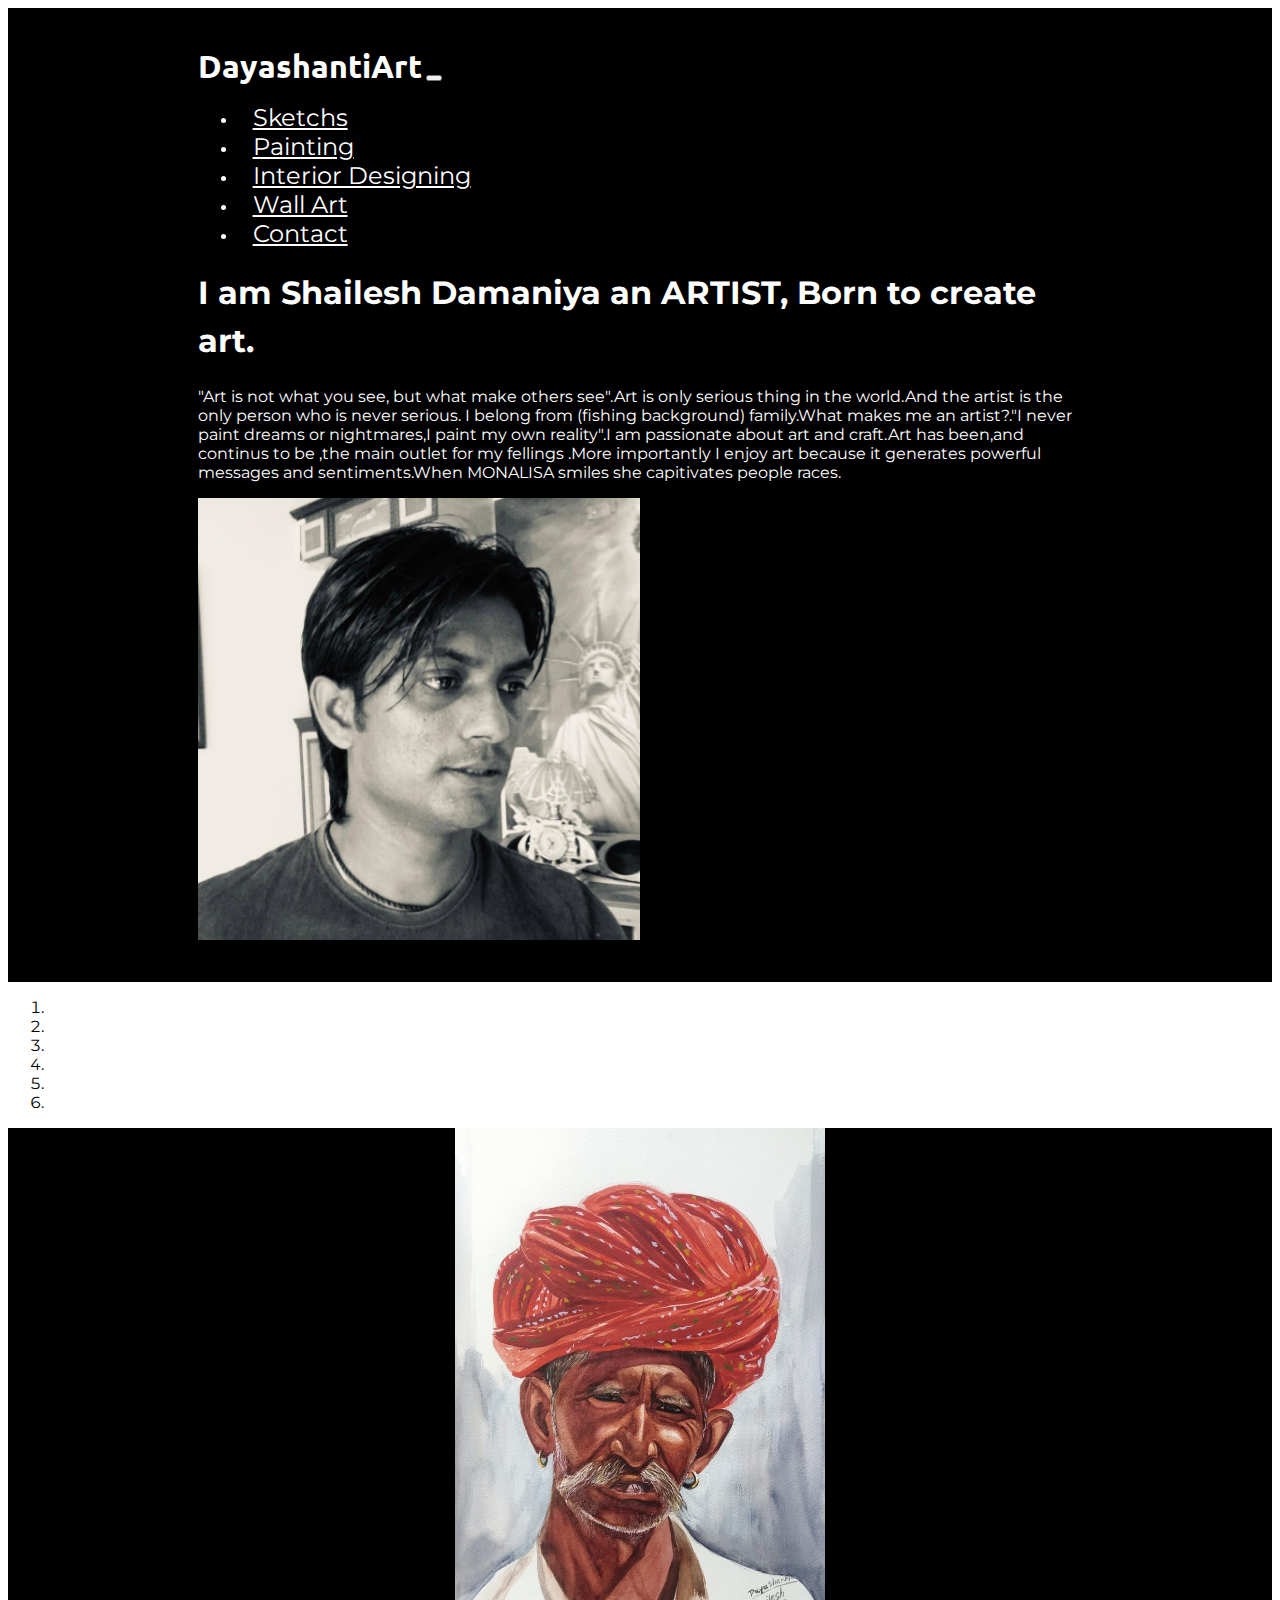
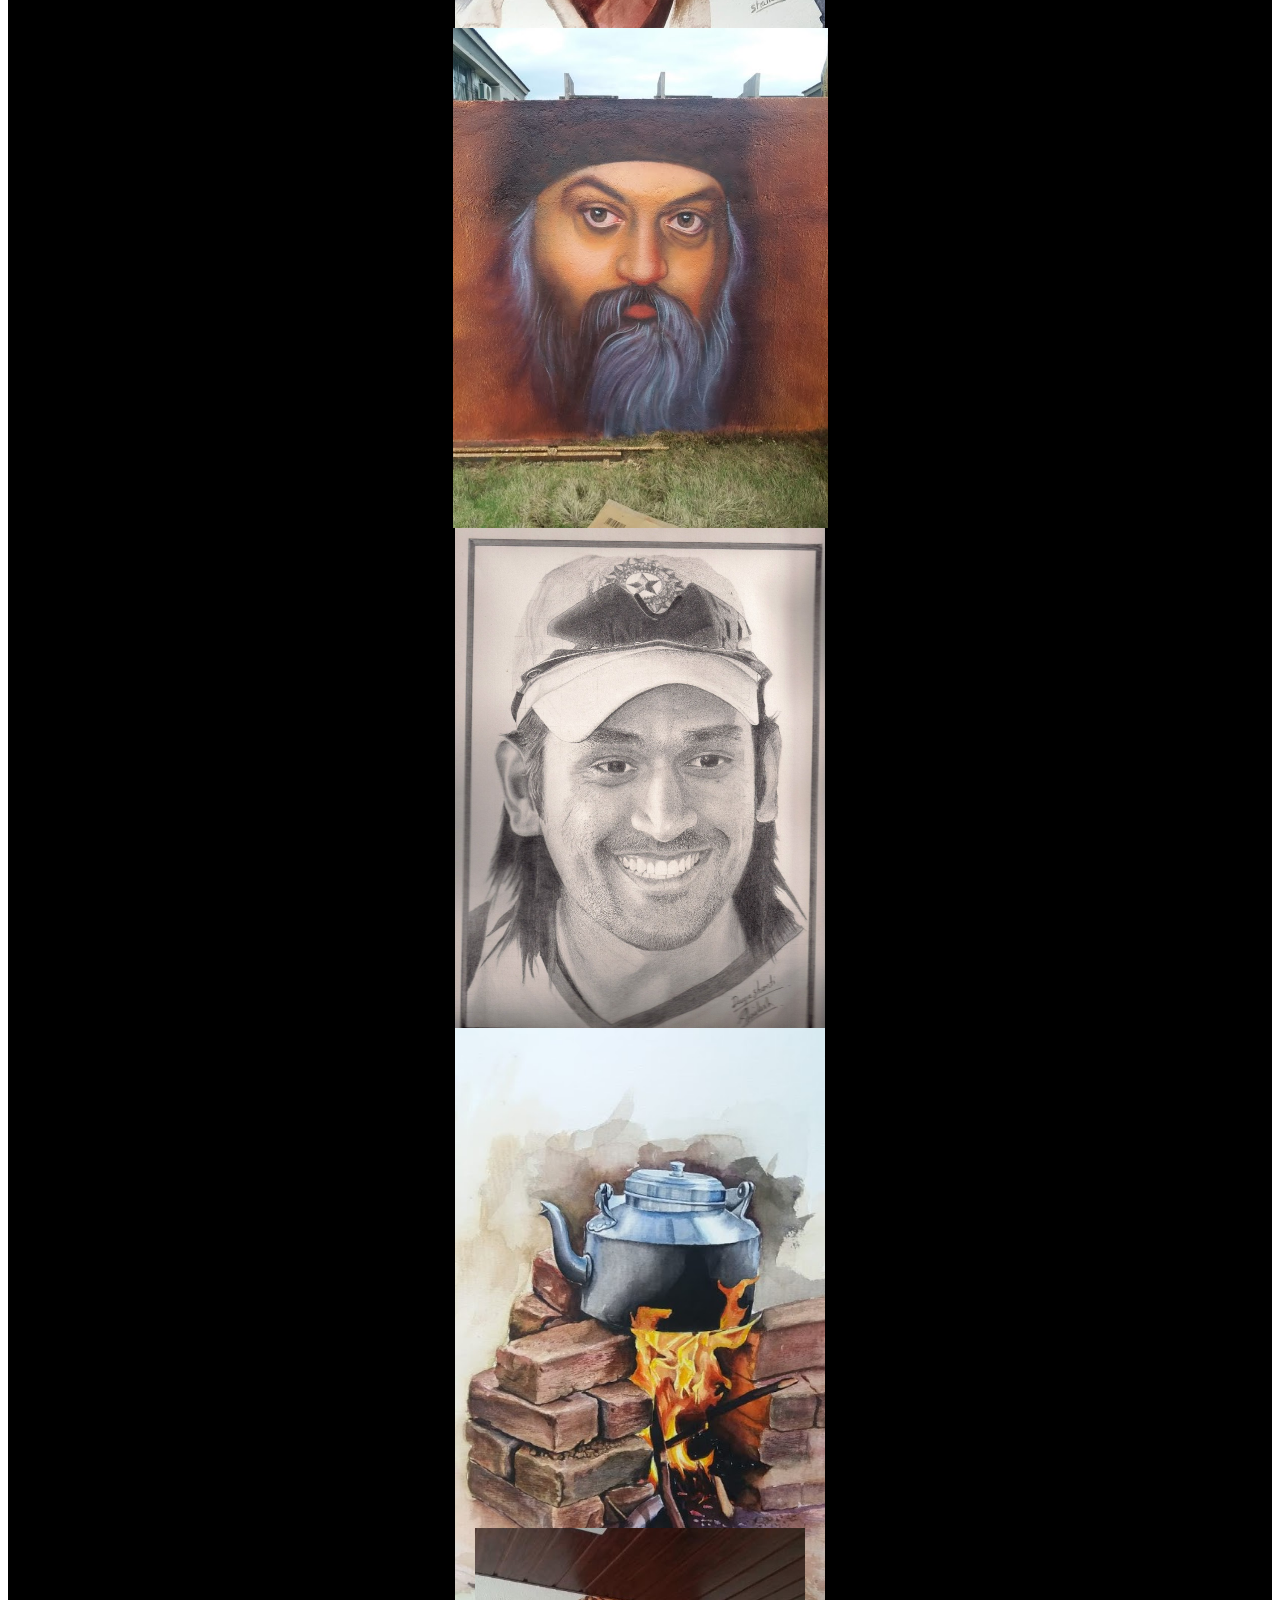
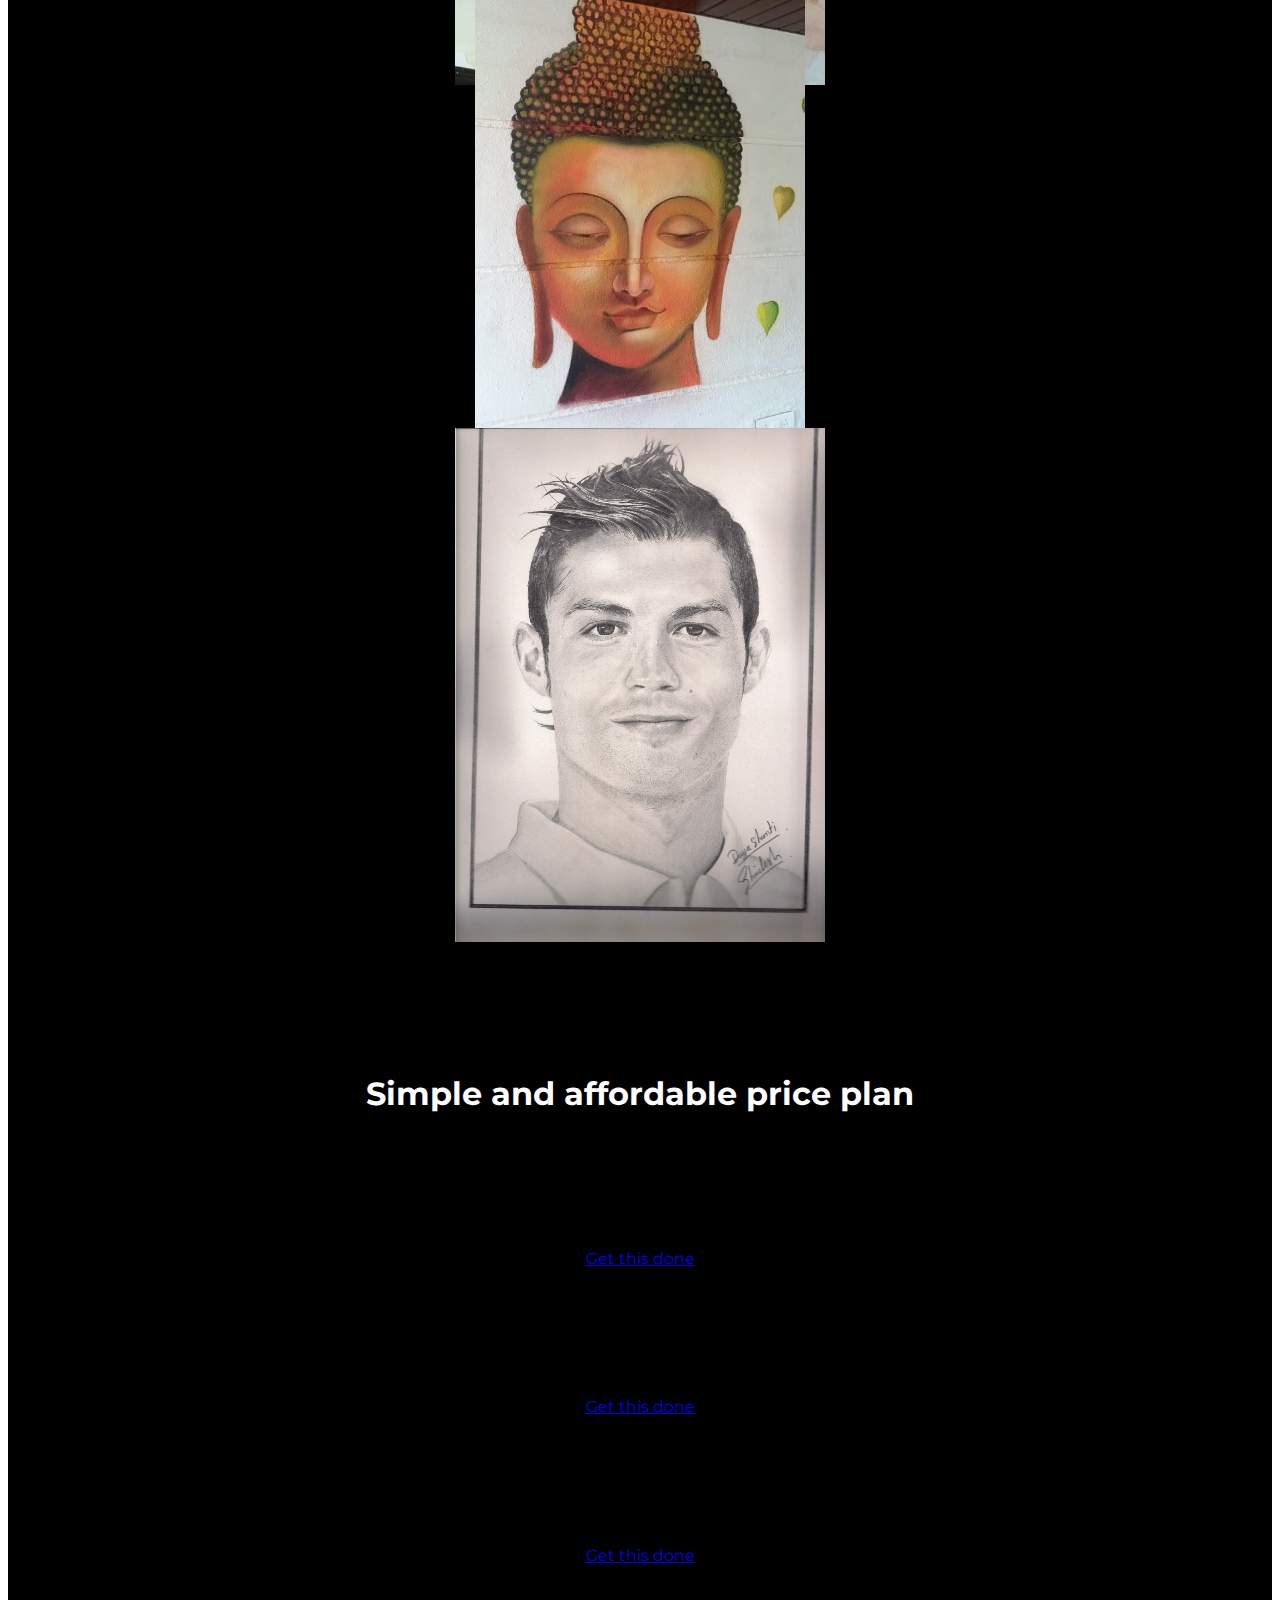
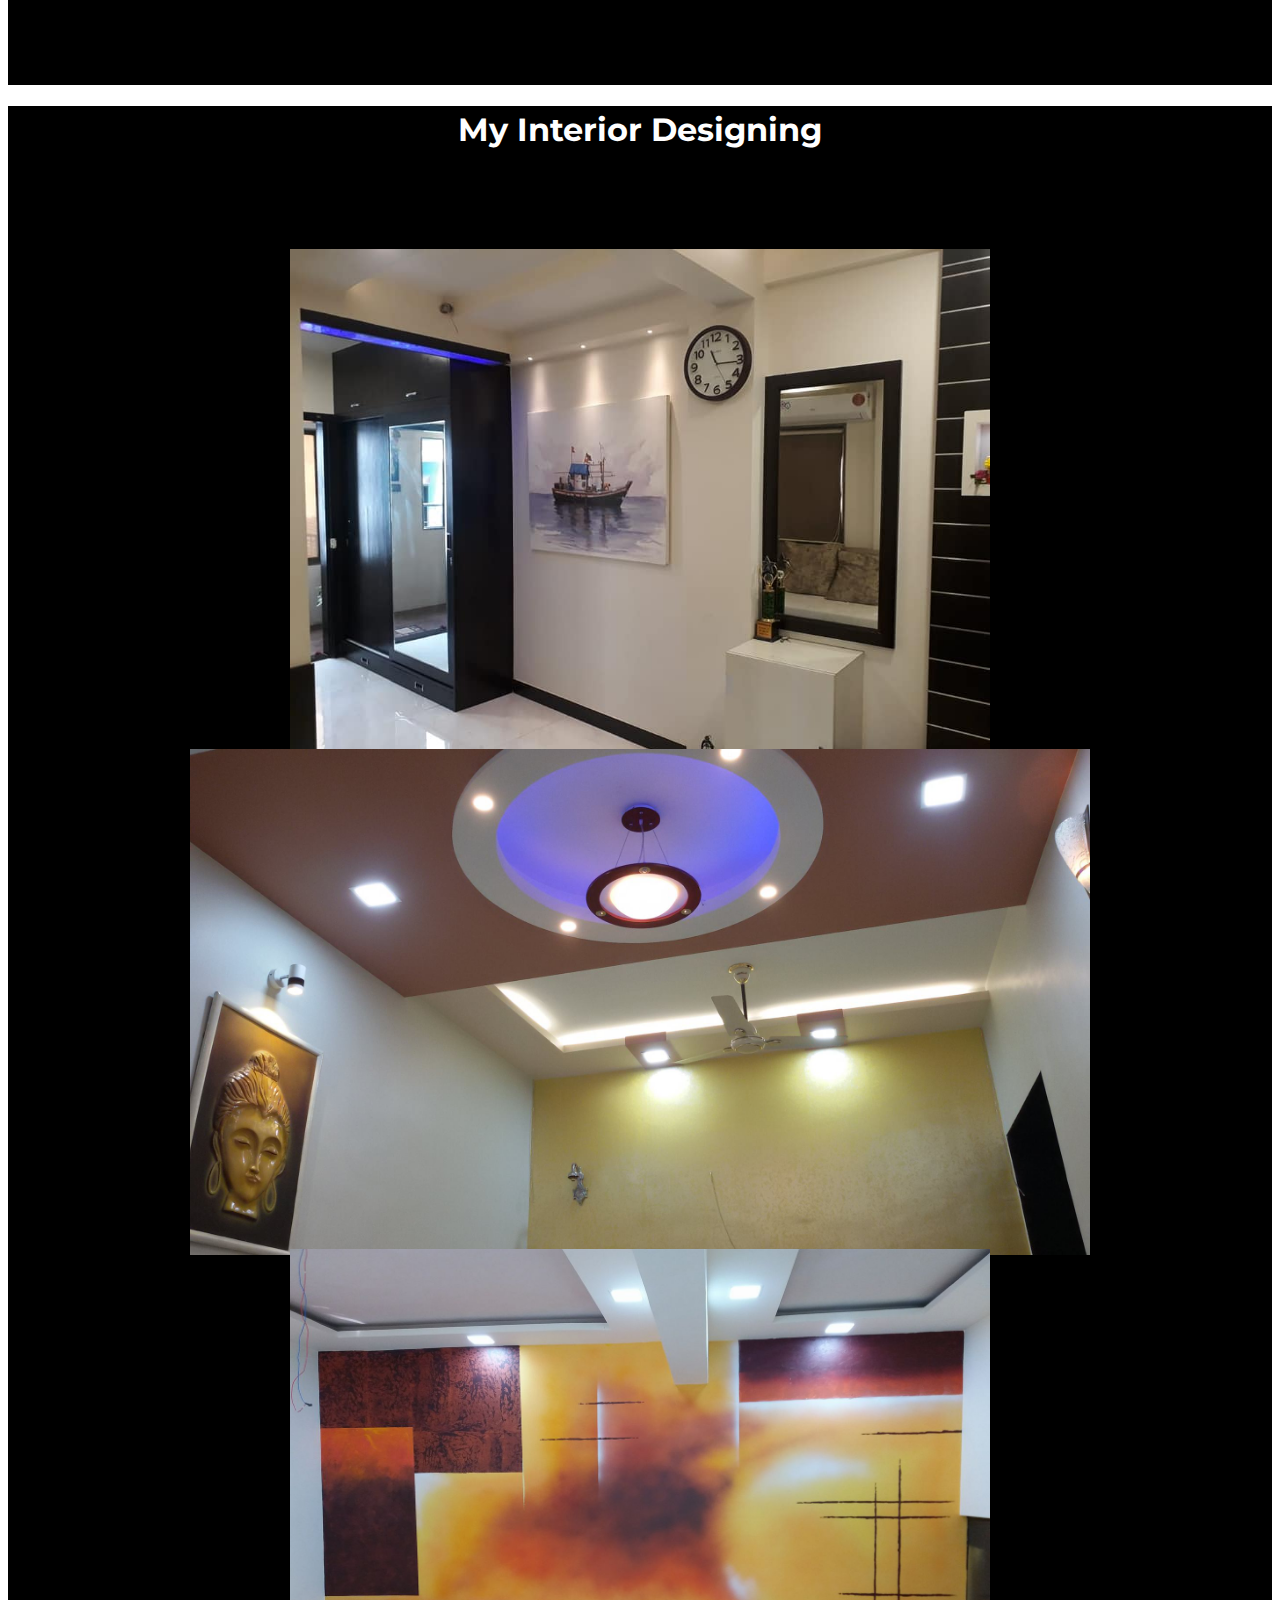
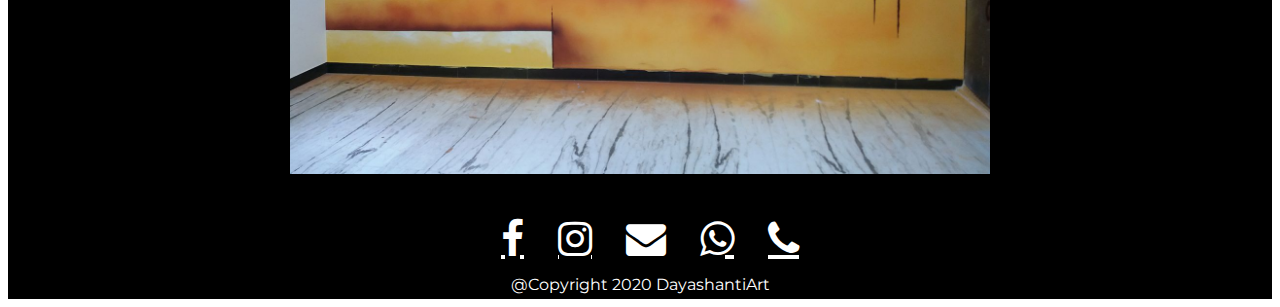
<file: index.html>
<!DOCTYPE html>
<html lang="en" dir="ltr">

<head>
  <meta charset="utf-8">
  <title>shailesh damaniya</title>
  <!--CSS-STYLESHEET-->
  <link rel="stylesheet" href="https://stackpath.bootstrapcdn.com/bootstrap/4.1.3/css/bootstrap.min.css" integrity="sha384-MCw98/SFnGE8fJT3GXwEOngsV7Zt27NXFoaoApmYm81iuXoPkFOJwJ8ERdknLPMO" crossorigin="anonymous">
  <link rel="stylesheet" href="shaileshcss/style.css" />
  <!--FONTAWSOME-->
  <link rel="stylesheet" href="https://cdnjs.cloudflare.com/ajax/libs/font-awesome/4.7.0/css/font-awesome.min.css">
  <!--BOOTSTRAP-SCRIPT-->
  <script src="https://code.jquery.com/jquery-3.3.1.slim.min.js" integrity="sha384-q8i/X+965DzO0rT7abK41JStQIAqVgRVzpbzo5smXKp4YfRvH+8abtTE1Pi6jizo" crossorigin="anonymous"></script>
  <script src="https://cdnjs.cloudflare.com/ajax/libs/popper.js/1.14.3/umd/popper.min.js" integrity="sha384-ZMP7rVo3mIykV+2+9J3UJ46jBk0WLaUAdn689aCwoqbBJiSnjAK/l8WvCWPIPm49" crossorigin="anonymous"></script>
  <script src="https://stackpath.bootstrapcdn.com/bootstrap/4.1.3/js/bootstrap.min.js" integrity="sha384-ChfqqxuZUCnJSK3+MXmPNIyE6ZbWh2IMqE241rYiqJxyMiZ6OW/JmZQ5stwEULTy" crossorigin="anonymous"></script>
  <!--favicon-->
  <link rel="icon" href="img/favicon.ico" />
  <!--GOOGLE-FONTS-->
  <link href="https://fonts.googleapis.com/css2?family=Montserrat&family=Ubuntu&display=swap" rel="stylesheet">

</head>

<body>



  <section id="title">
    <div class="container-fluid">

      <!--Nav Bar -->
      <div class="pos-f-t">
        <nav class="navbar navbar-dark bg-dark">
          <a class="navbar-brand" heref=""> DayashantiArt</a>
          <button class="navbar-toggler" type="button" data-toggle="collapse" data-target="#navbarToggleExternalContent" aria-controls="navbarToggleExternalContent" aria-expanded="false" aria-label="Toggle navigation">
            <span class="navbar-toggler-icon"></span>
          </button>
        </nav>
        <div class="collapse" id="navbarToggleExternalContent">
          <div class="bg-dark p-4">
            <ul class="navbar-nav ml-auto">
              <li class="nav-item">
                <a class="nav-link" href="sketches.html">Sketchs </a>
              </li>
              <li class="nav-item">
                <a class="nav-link" href="painting.html">Painting </a>
              </li>
              <li class="nav-item">
                <a class="nav-link" href="interiordesigning.html">Interior Designing </a>
              </li>
              <li class="nav-item">
                <a class="nav-link" href="wallart.html">Wall Art </a>
              </li>
              <li class="nav-item">
                <a class="nav-link" href="#contact-details"> Contact </a>
              </li>
            </ul>
          </div>
        </div>
      </div>

      <div class="row">
        <div class="col-lg-6">
          <h1>I am Shailesh Damaniya an ARTIST, Born to create art.</h1>
          <p> "Art is not what you see, but what make others see".Art is only serious thing in the world.And the artist is the only person who is never serious.
            I belong from (fishing background) family.What makes me an artist?."I never paint dreams or nightmares,I paint my own reality".I am passionate about
            art and craft.Art has been,and continus to be ,the main outlet for my fellings .More importantly I enjoy art because it generates powerful messages
            and sentiments.When MONALISA smiles she capitivates people races.</p>
        </div>

        <div class="col-lg-6">
          <img class="title-image" src="img/shai.jpg" />
        </div>

      </div>

    </div>

  </section>

  <!--carousel-->
  <section id="carousel-image">

    <div id="carouselExampleIndicators" class="carousel slide" data-ride="carousel" data-interval="1500" data-pause="hover">
      <ol class="carousel-indicators">
        <li data-target="#carouselExampleIndicators" data-slide-to="0" class="active"></li>
        <li data-target="#carouselExampleIndicators" data-slide-to="1"></li>
        <li data-target="#carouselExampleIndicators" data-slide-to="2"></li>
        <li data-target="#carouselExampleIndicators" data-slide-to="3"></li>
        <li data-target="#carouselExampleIndicators" data-slide-to="4"></li>
        <li data-target="#carouselExampleIndicators" data-slide-to="5"></li>

      </ol>
      <div class="carousel-inner">
        <div class="carousel-item active" style="background-color:#000;">
          <img class="carousel-image1" src="img/rajesthani.jpg">
        </div>
        <div class="carousel-item " style="background-color:#000;">
          <img class="carousel-image2" src="img/osho.jpg">
        </div>
        <div class="carousel-item " style="background-color:#000;">
          <img class="carousel-image3" src="img/ms dhoni.jpg">
        </div>
        <div class="carousel-item" style="background-color:#000;">
          <img class="carousel-image4" src="img/tea-pot.jpg">
        </div>
        <div class="carousel-item" style="background-color:#000;">
          <img class="carousel-image5" src="img/buddha.jpg">
        </div>
        <div class="carousel-item" style="background-color:#000;">
          <img class="carousel-image6" src="img/ronaldo.jpg">
        </div>
      </div>
      <div>
        <a class="carousel-control-prev" href="#carouselExampleIndicators" role="button" data-slide="prev">
          <span class="carousel-control-prev-icon" aria-hidden="true"></span>
          <span class="sr-only">Previous</span>
        </a>
        <a class="carousel-control-next" href="#carouselExampleIndicators" role="button" data-slide="next">
          <span class="carousel-control-next-icon" aria-hidden="true"></span>
          <span class="sr-only">Next</span>
        </a>
      </div>


  </section>

  <!--PRICING-->
  <section id="pricing">
    <h1 style="color:#fff;">Simple and affordable price plan</h1>
    <div class="row">

      <div class="col-lg-6  ">
        <div class="card">
          <div class="card-header">
            <h2> Pencil Sketch</h2>
          </div>
          <div class="card-body">
            <h3>2,000-10,000₹</h3>
            <li>Pencil Sketch(With Frame)</li>
            <a href="https://wa.me/919960242356" class="btn btn-lg btn-block btn-outline-dark" role="button">Get this done</a>
          </div>
        </div>
      </div>

      <div class="col-lg-6">
        <div class="card">
          <div class="card-header">
            <h2>Potrait Painting</h2>
          </div>
          <div class="card-body">
            <h3>4,000-6,000₹</h3>
            <li>Potrait Painting(With Frame)</li>
            <a href="https://wa.me/919960242356" class="btn btn-lg btn-block btn-outline-dark" role="button">Get this done</a>
          </div>
        </div>
      </div>

      <div class="col-lg-6 ">
        <div class="card">
          <div class="card-header">
            <h2>Wall Art</h2>
          </div>
          <div class="card-body">
            <h3>4,000-15,000₹</h3>
            <li>Wall Art(Depands on the size)</li>
            <a href="https://wa.me/919960242356" class="btn btn-lg btn-block btn-outline-dark" role="button">Get this done</a>
          </div>
        </div>
      </div>
    </div>
  </section>

  <!--Interior Designing-->
  <section id="interior-designing">
    <h1 style="color:#fff">My Interior Designing</h1>
    <div id="carouselExampleIndicators" class="carousel slide" data-ride="carousel" data-interval="1500" data-pause="hover">
      <ol class="carousel-indicators">
        <li data-target="#carouselExampleIndicators" data-slide-to="0" class="active"></li>
        <li data-target="#carouselExampleIndicators" data-slide-to="1"></li>
        <li data-target="#carouselExampleIndicators" data-slide-to="2"></li>

      </ol>
      <div class="carousel-inner">
        <div class="carousel-item active">
          <img class="interior-carousel1" src="img/interior13.2.jpg">
        </div>
        <div class="carousel-item ">
          <img class="interior-carousel2" src="img/interior1.jpg">
        </div>
        <div class="carousel-item ">
          <img class="interior-carousel3" src="img/interior11.jpg">
        </div>
      </div>



  </section>

  <!-- Add font awesome icons -->
  <section id="contact-details">
    <div>
      <a href="https://m.facebook.com/shaileshdam" class="fa fa-facebook" style="font-size:40px;color:white;padding-left:20px;"></a>
      <a href="https://www.instagram.com/shailesh_damaniya_artist/?hl=en" class="fa fa-instagram" style="font-size:40px;color:white;padding-left:30px;"></a>
      <a href="mailto:shaileshdamaniya@gmail.com" class="fa fa-envelope" style="font-size:40px;color:white;padding-left:30px;"></a>
      <a href="https://wa.me/919960242356" class="fa fa-whatsapp" style="font-size:40px;color:white;padding-left:30px;"></a>
      <a href="tel:919960242356" class="fa fa-phone" style="font-size:40px;color:white;padding-left:30px;"></a>
      <p style="color:#fff;">@Copyright 2020 DayashantiArt</p>
    </div>
  </section>


</body>





</html>
</file>
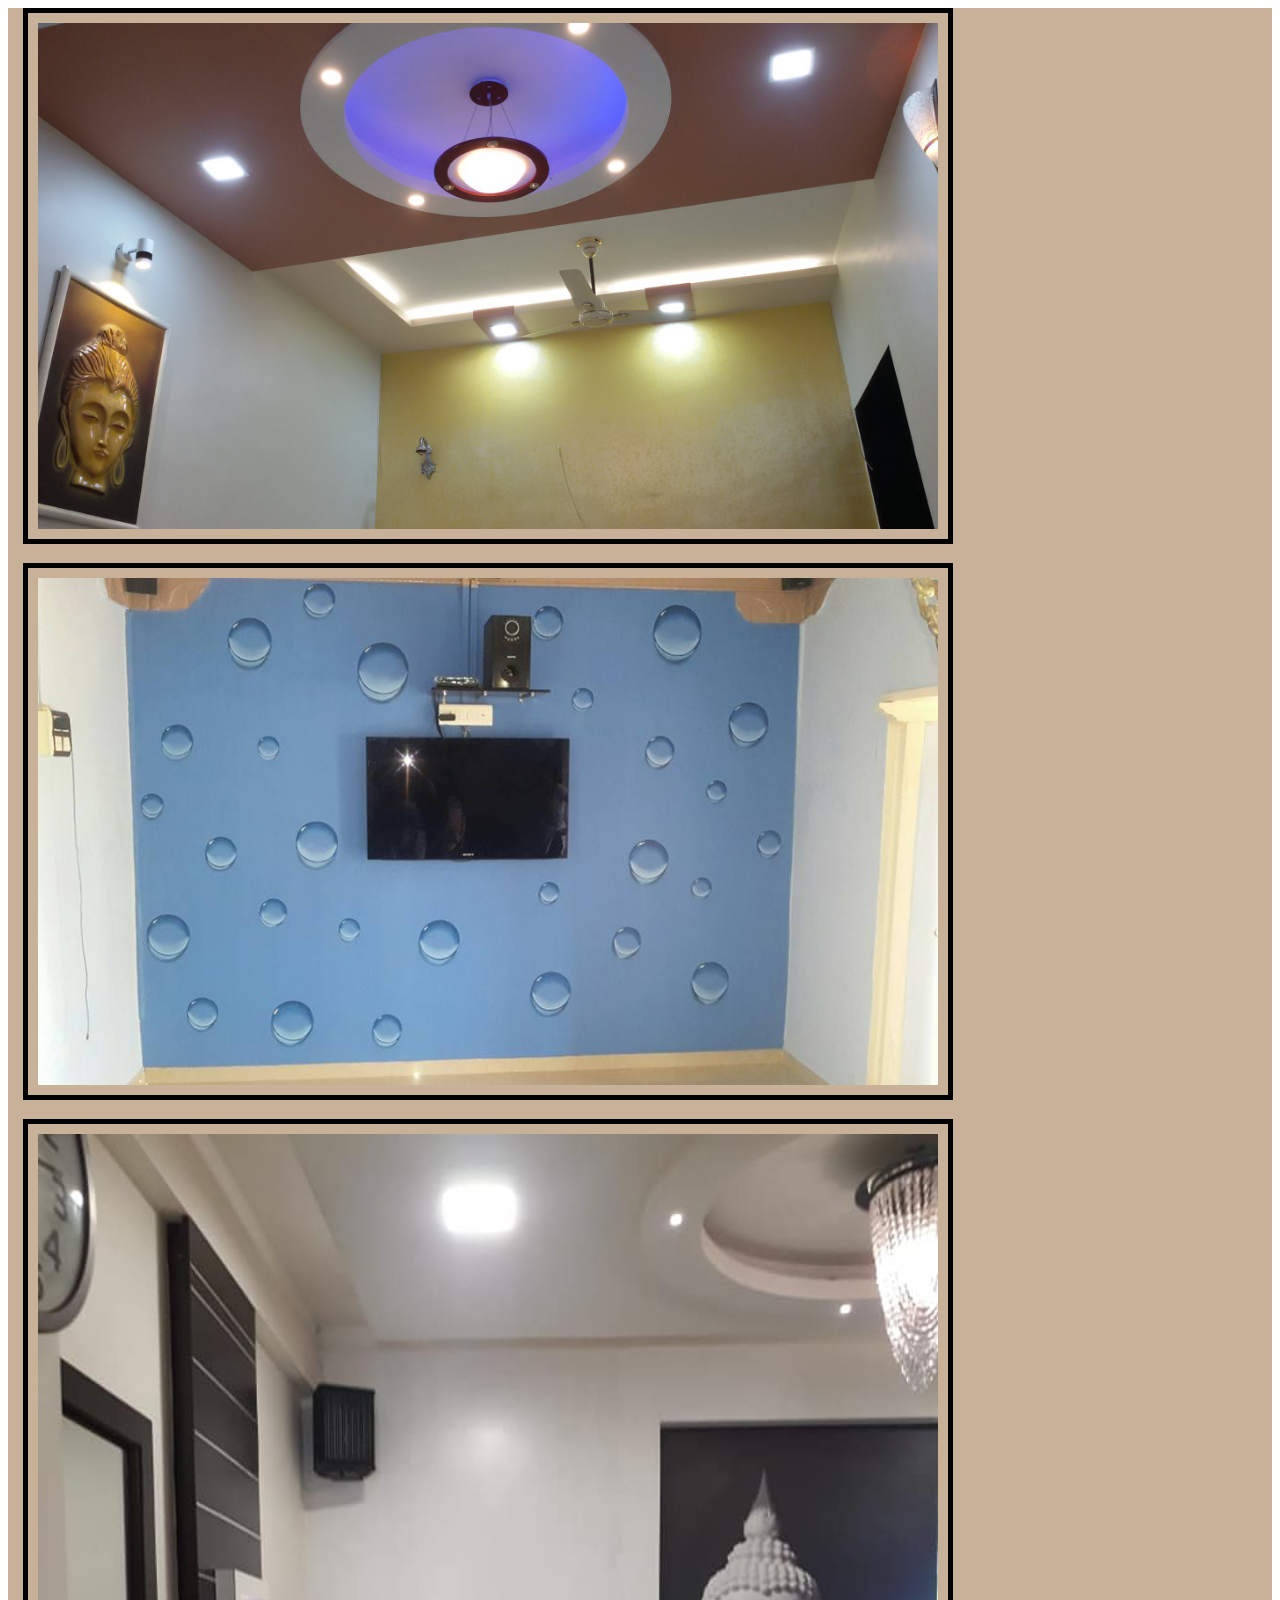
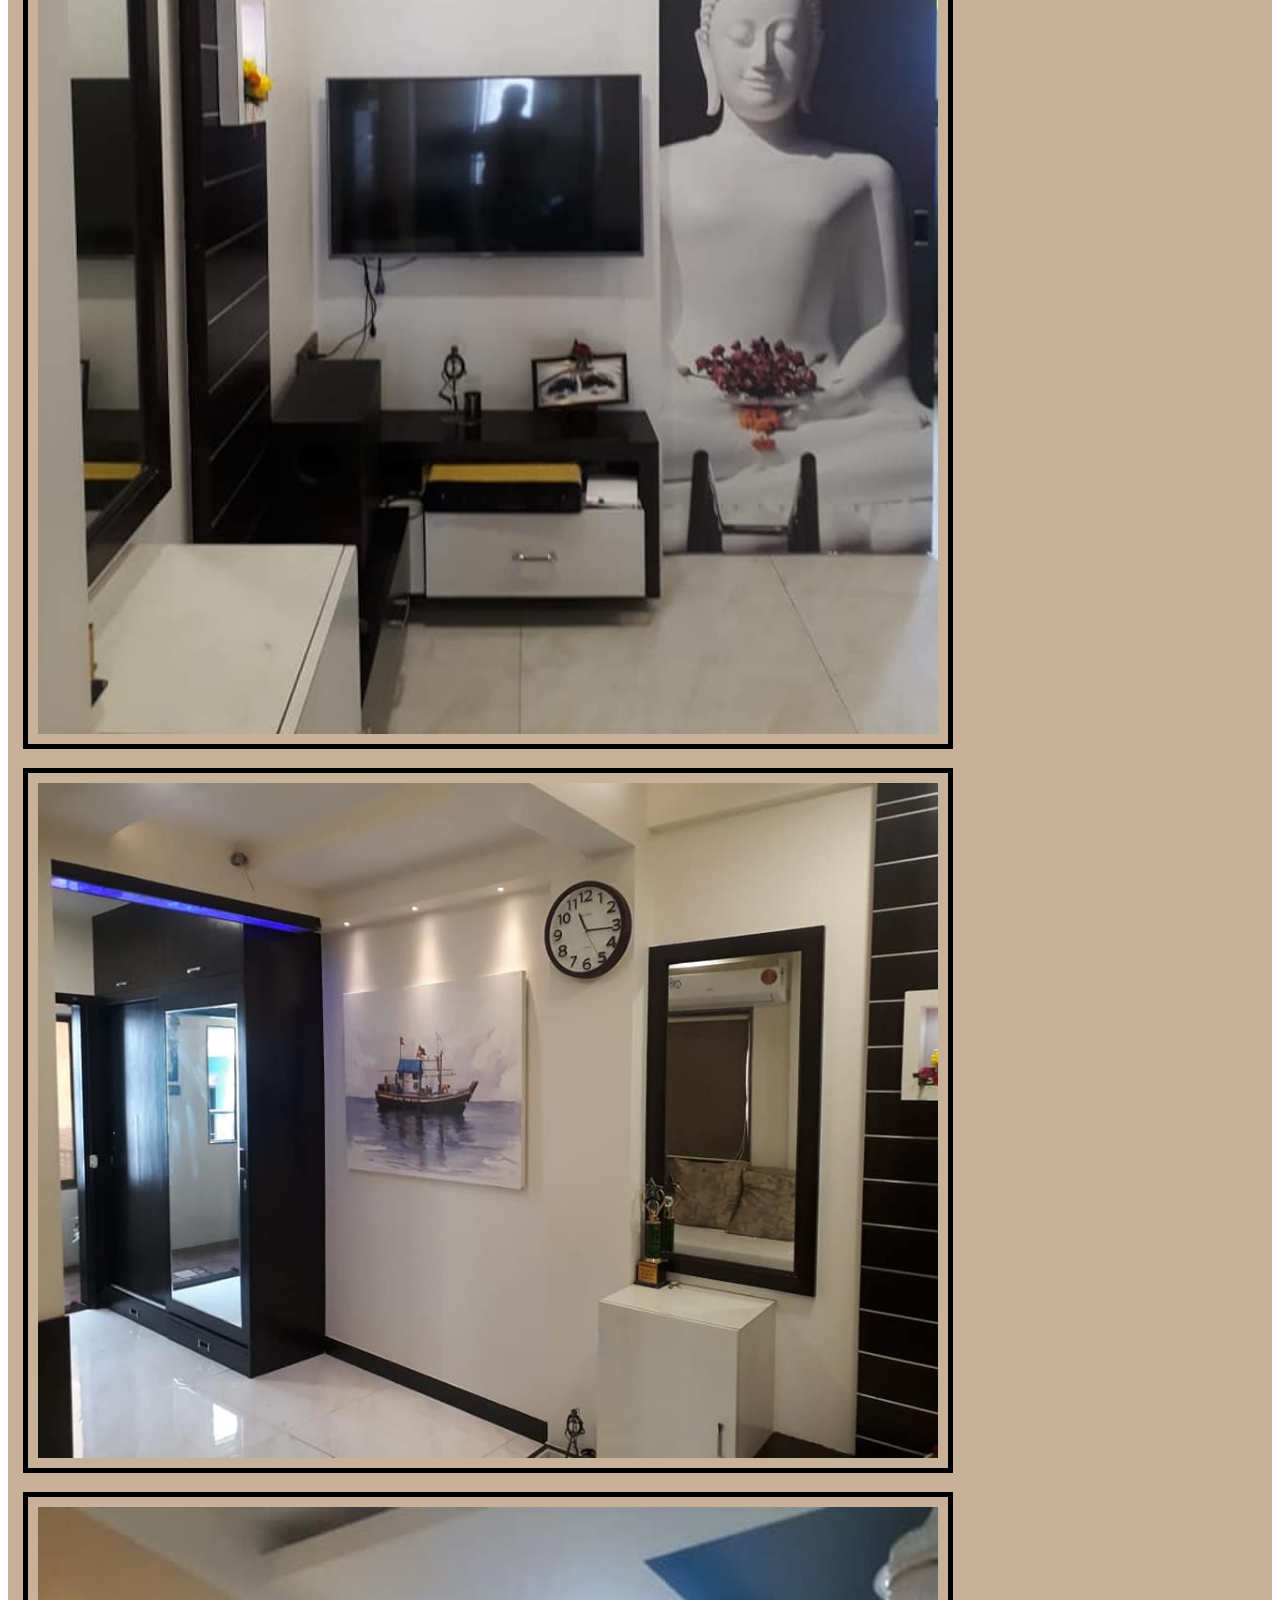
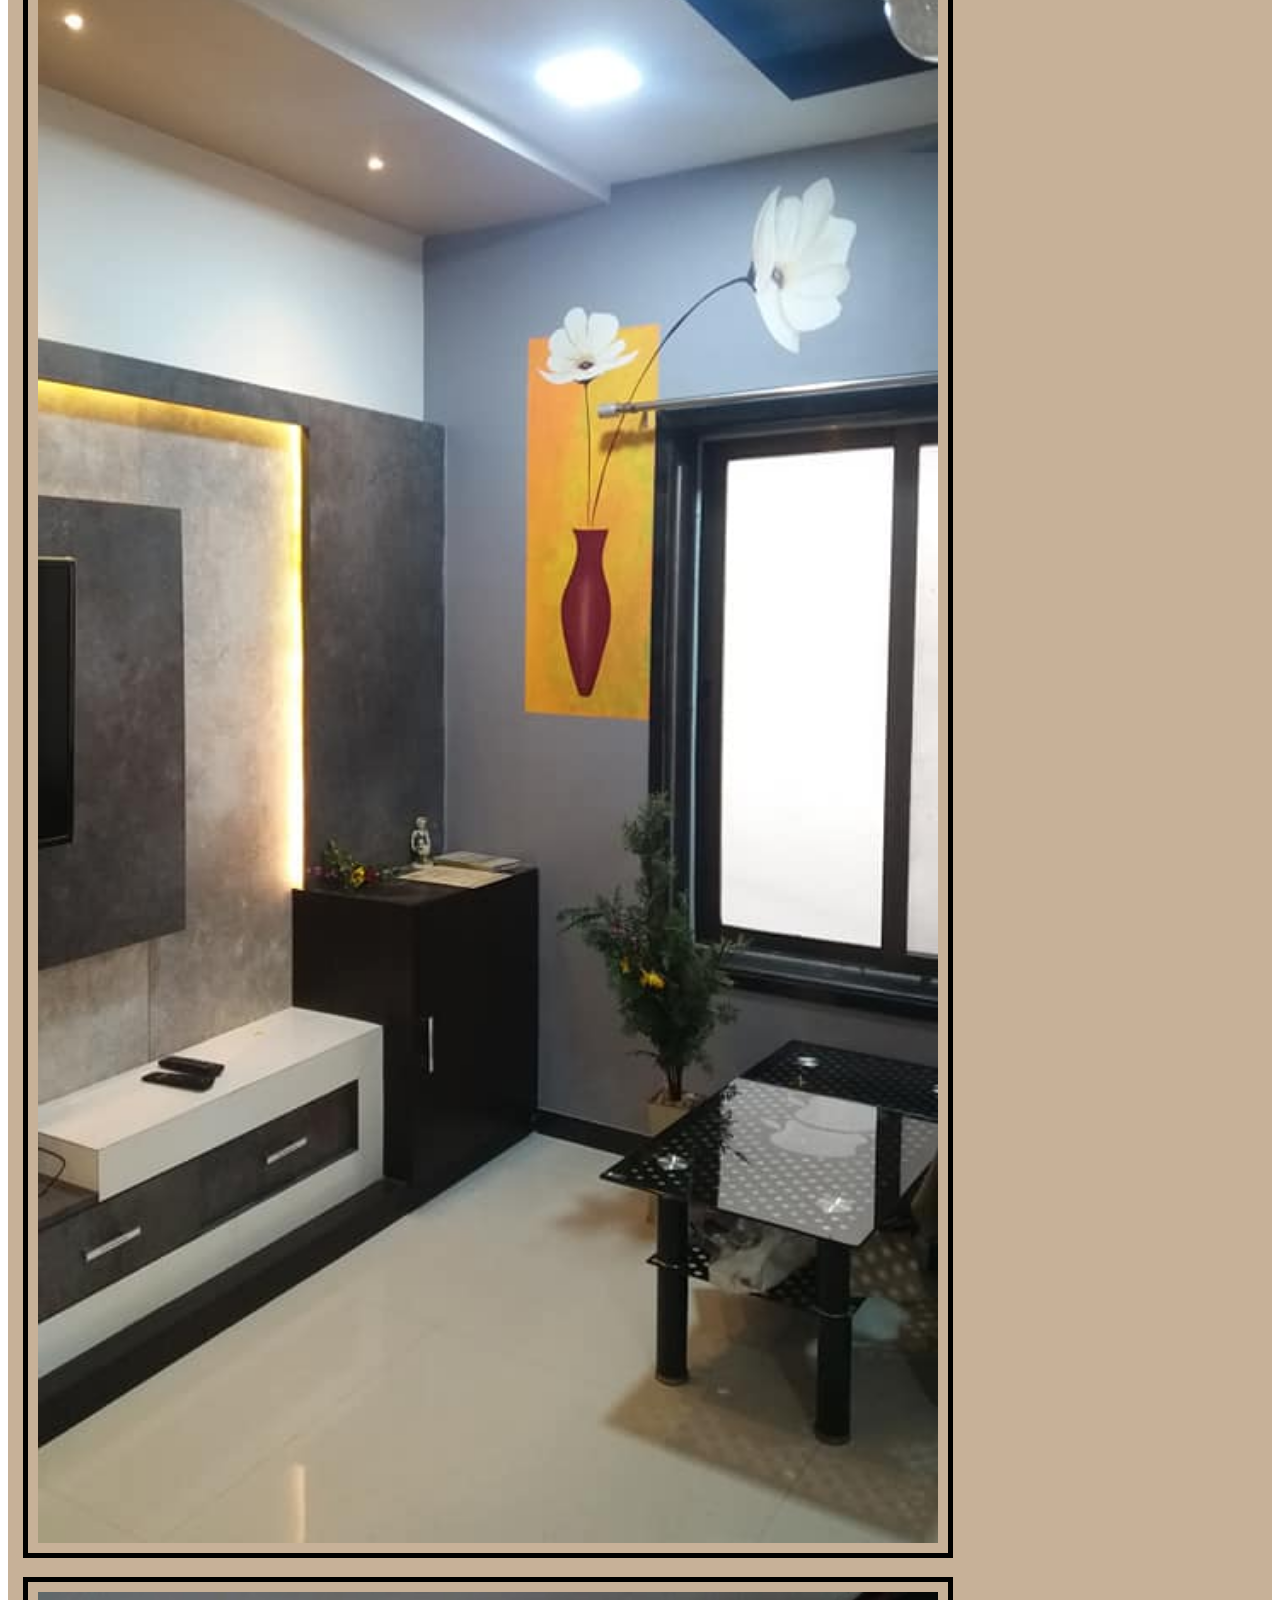
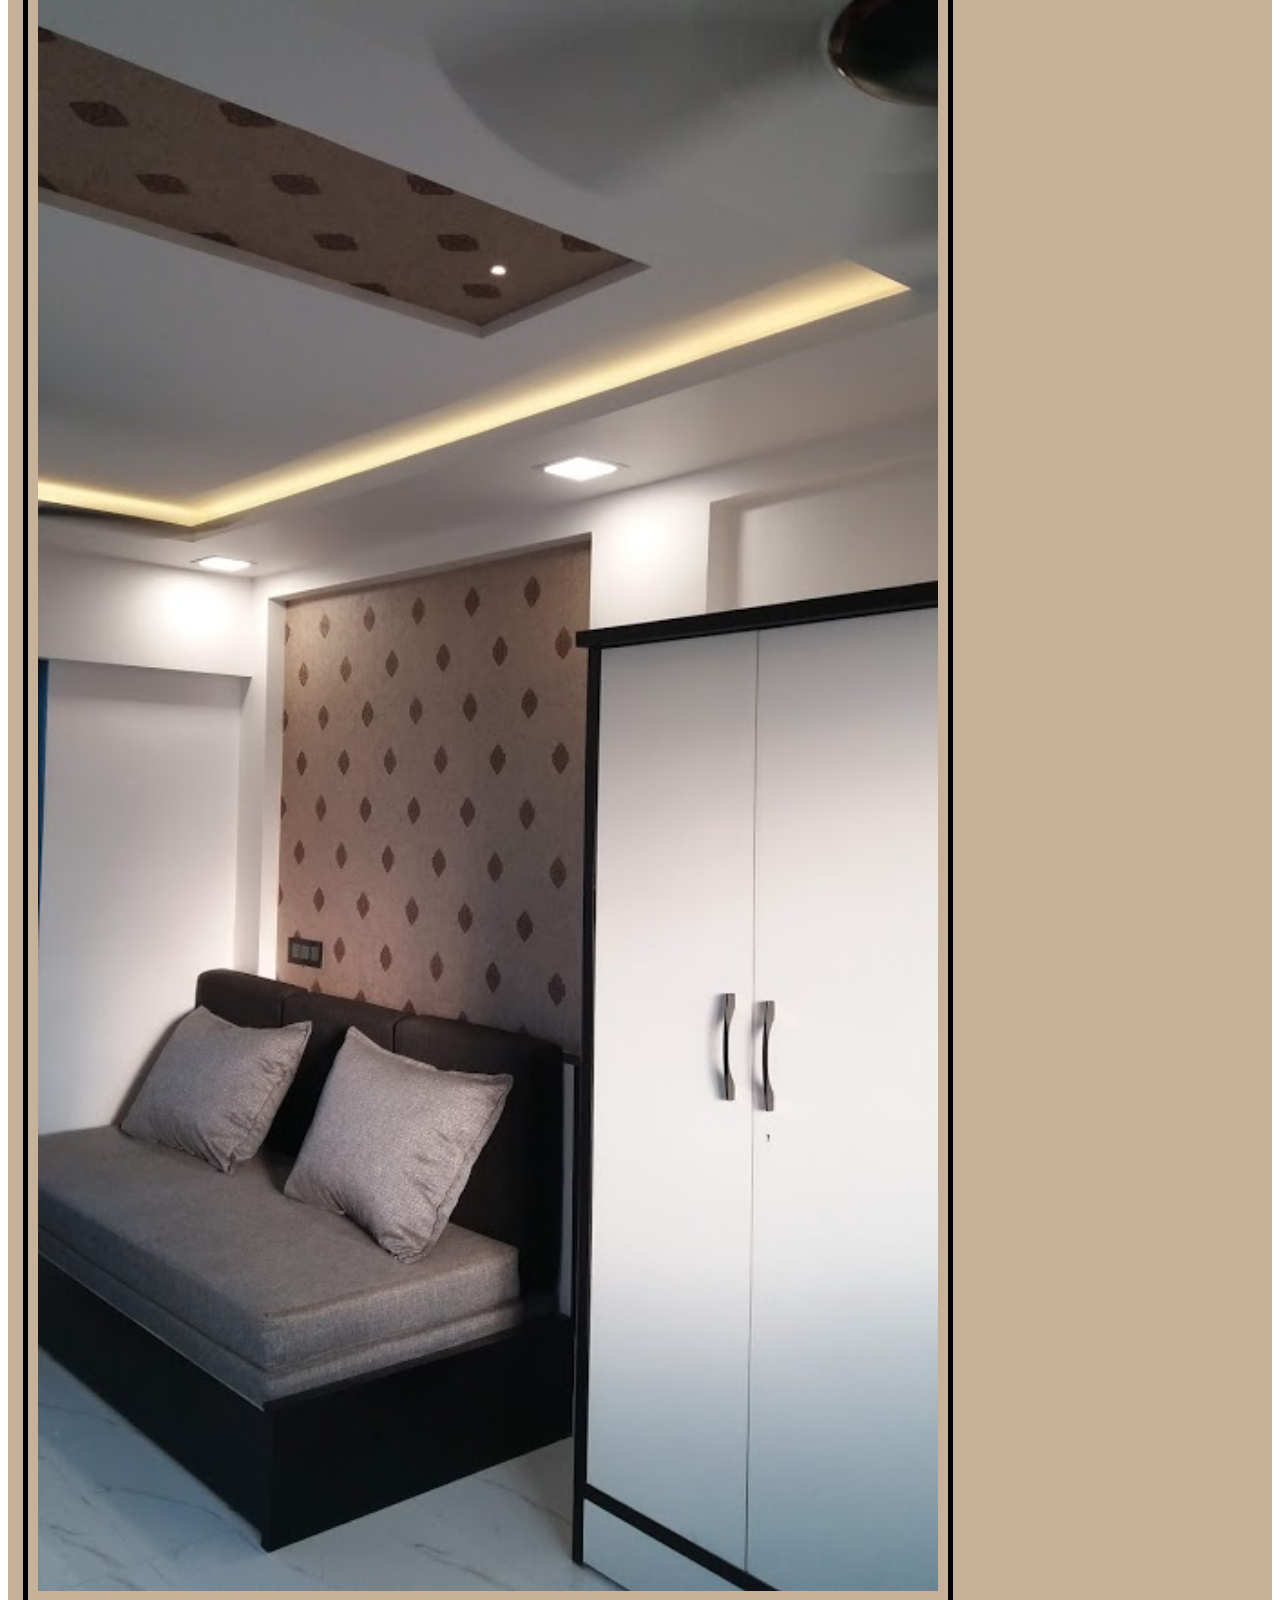
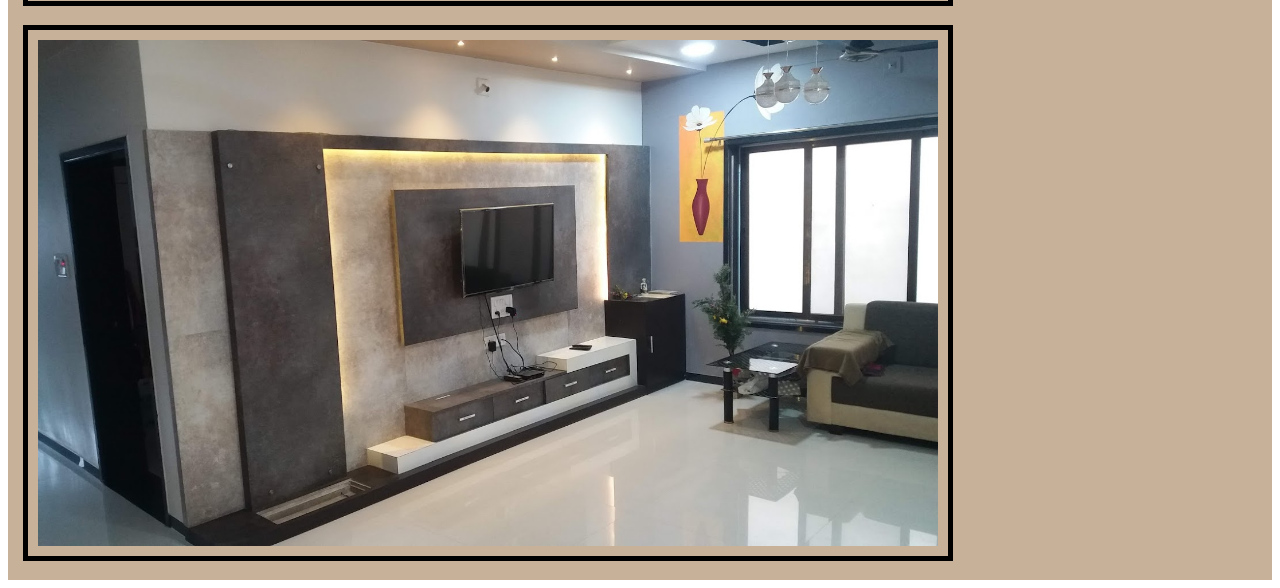
<file: interiordesigning.html>
<!DOCTYPE html>
<html lang="en" dir="ltr">

<head>
  <meta charset="utf-8">
  <title> Interior Designing</title>
  <!--CSS-STYLESHEET-->
  <link rel="stylesheet" href="shaileshcss/style.css" />
  <!--BOOTSTRAP-SCRIPT-->
  <!--favicon-->
  <link rel="icon" href="img/favicon.ico" />
</head>

<body>
  <div class="row" style="background-color:#c7b198;">
    <div class="col-lg-3 col-md-4 col-sm-6">
      <img class="interiorimages" src="img/interior1.jpg" style="width:900px;margin-left: 15px;
    margin-bottom: 15px;" />
    </div>
    <div class="col-lg-3 col-md-4  col-sm-6">
      <img class="interiorimages" src="img/interior9.jpg" style="width:900px;margin-left: 15px;
    margin-bottom: 15px;" />
    </div>
    <div class="col-lg-3 col-md-4  col-sm-6">
      <img class="interiorimages" src="img/interior13.1.jpg" style="width:900px;margin-left: 15px;
    margin-bottom: 15px;" />
    </div>
    <div class="col-lg-3 col-md-4  col-sm-6">
      <img class="interiorimages" src="img/interior13.2.jpg" style="width:900px;margin-left: 15px;
    margin-bottom: 15px;" />
    </div>
    <div class="col-lg-3 col-md-4  col-sm-6">
      <img class="interiorimages" src="img/interior15.jpg" style="width:900px;margin-left: 15px;
    margin-bottom: 15px;" />
    </div>
    <div class="col-lg-3 col-md-4  col-sm-6">
      <img class="interiorimages" src="img/interior19.jpg" style="width:900px;margin-left: 15px;
    margin-bottom: 15px;" />
    </div>
    <div class="col-lg-3 col-md-4  col-sm-6">
      <img class="interiorimages" src="img/interior20.jpg" style="width:900px;margin-left: 15px;
    margin-bottom: 15px;" />
    </div>
  </div>
</body>

</html>
</file>
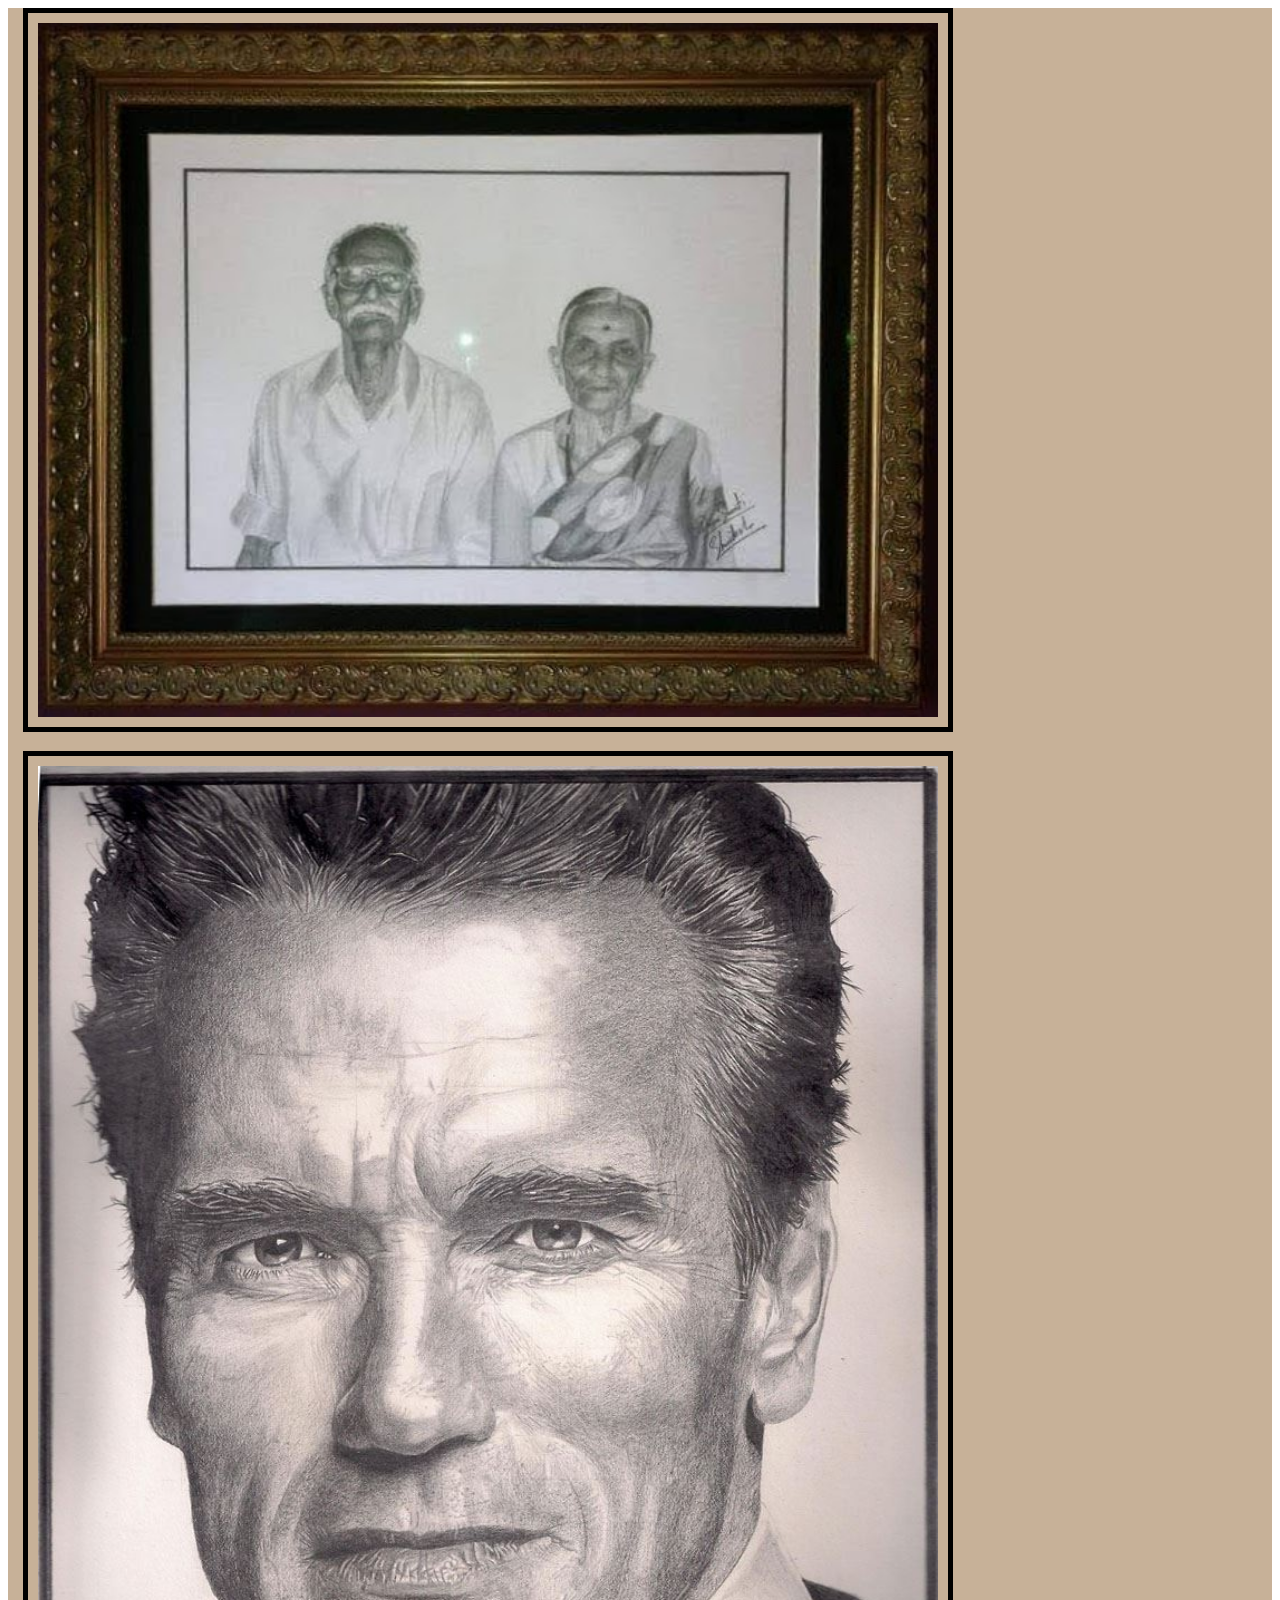
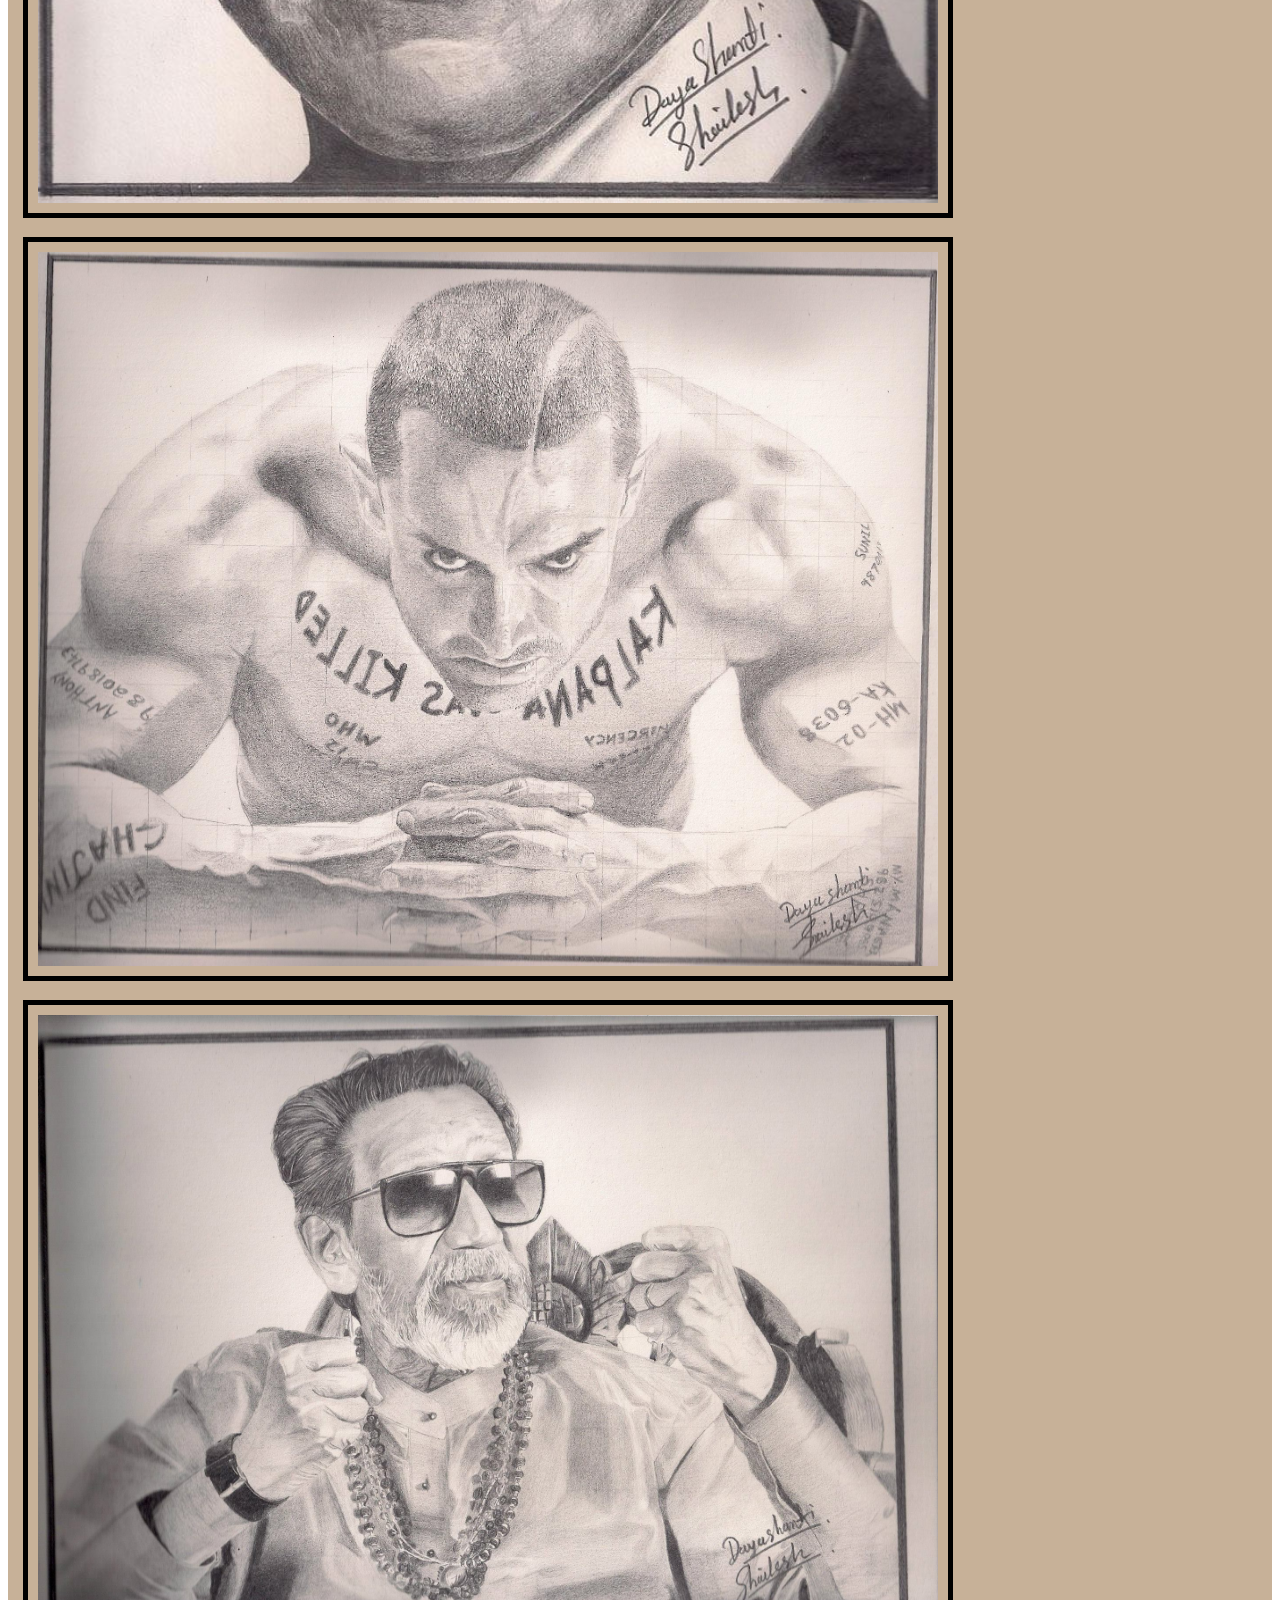
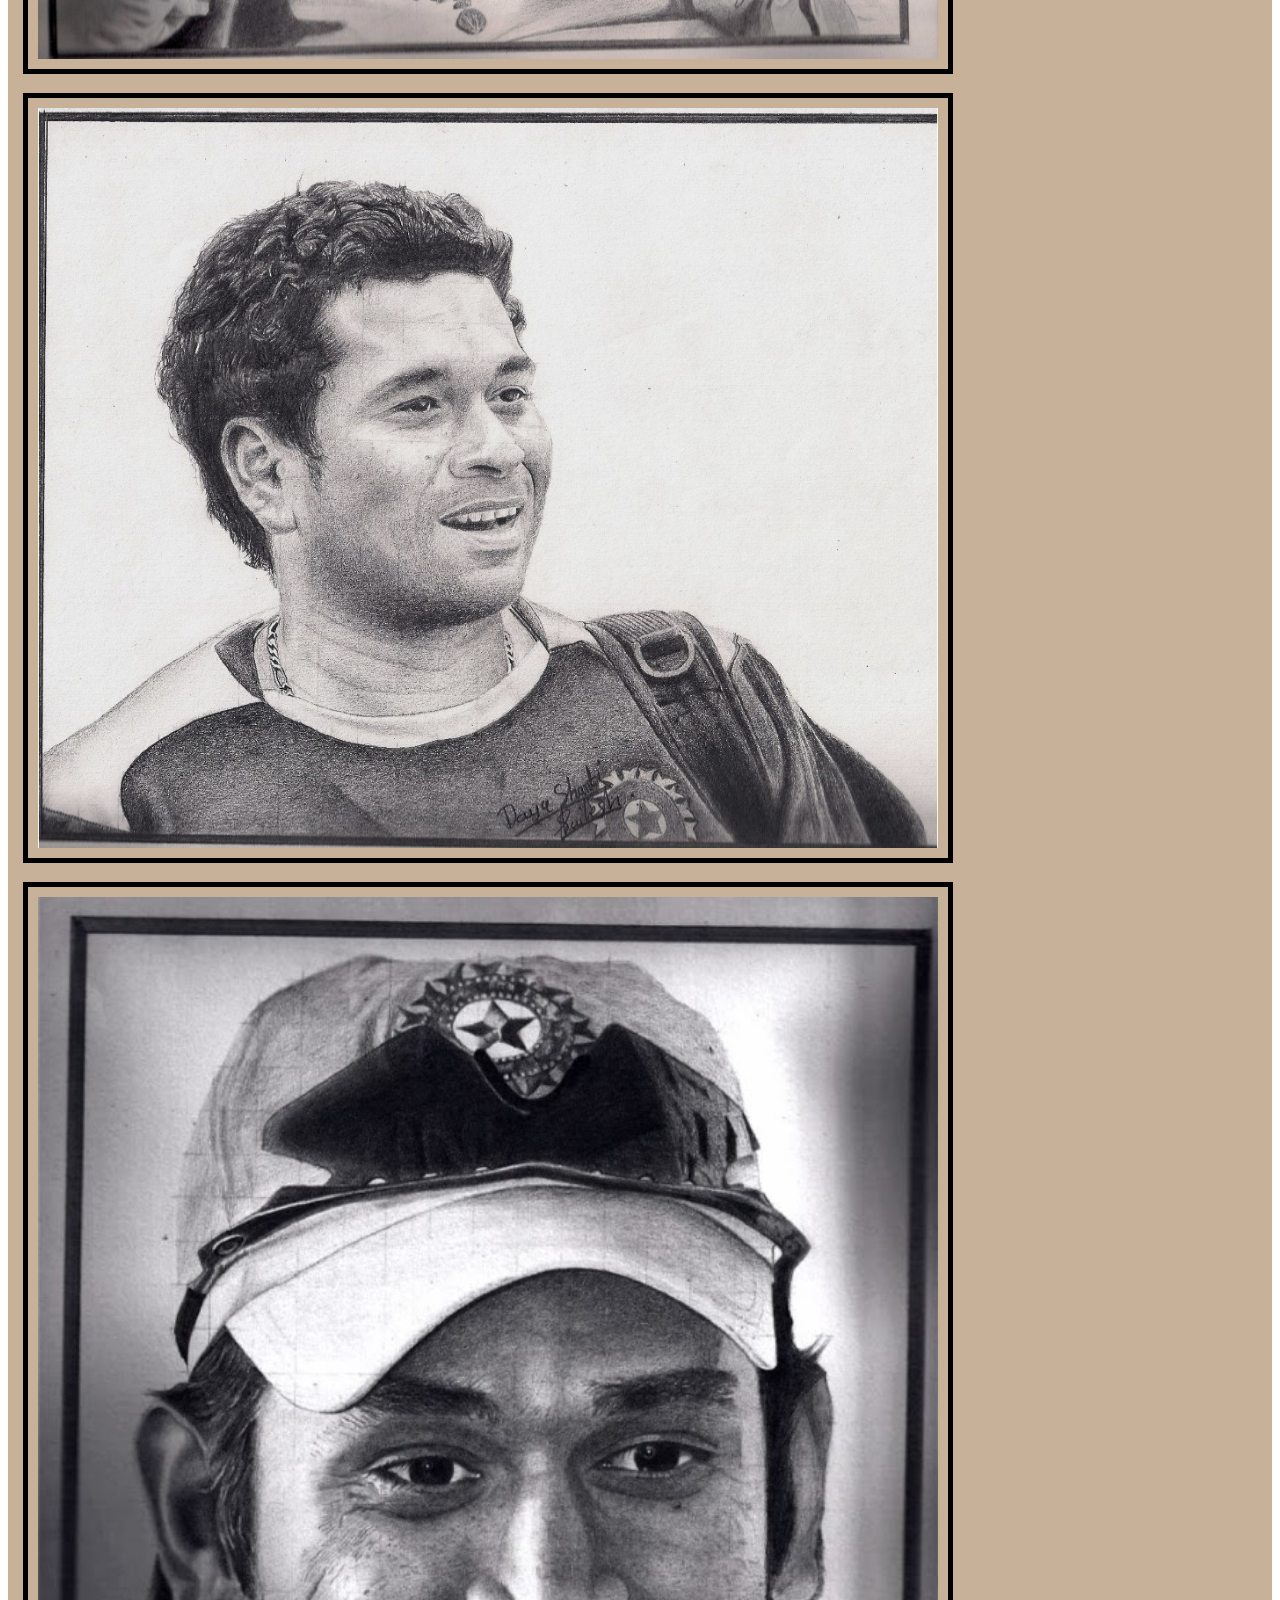
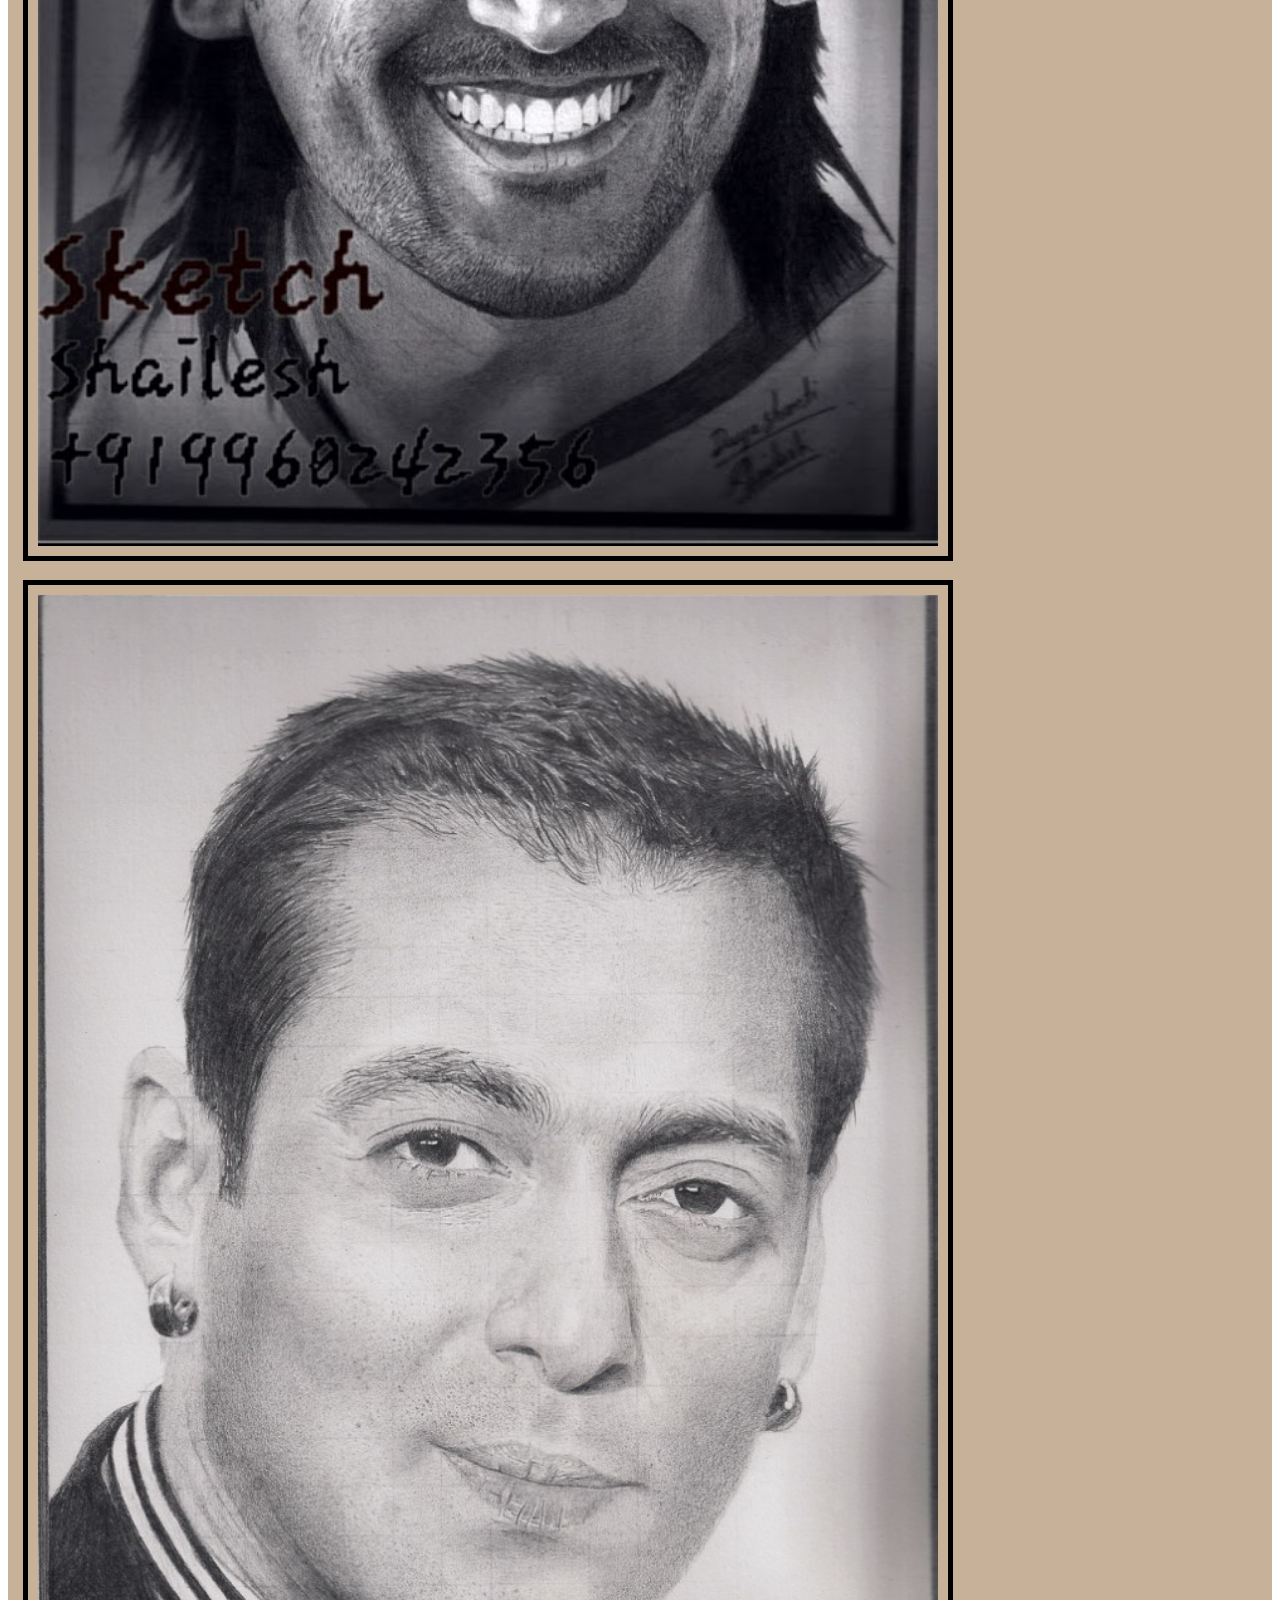
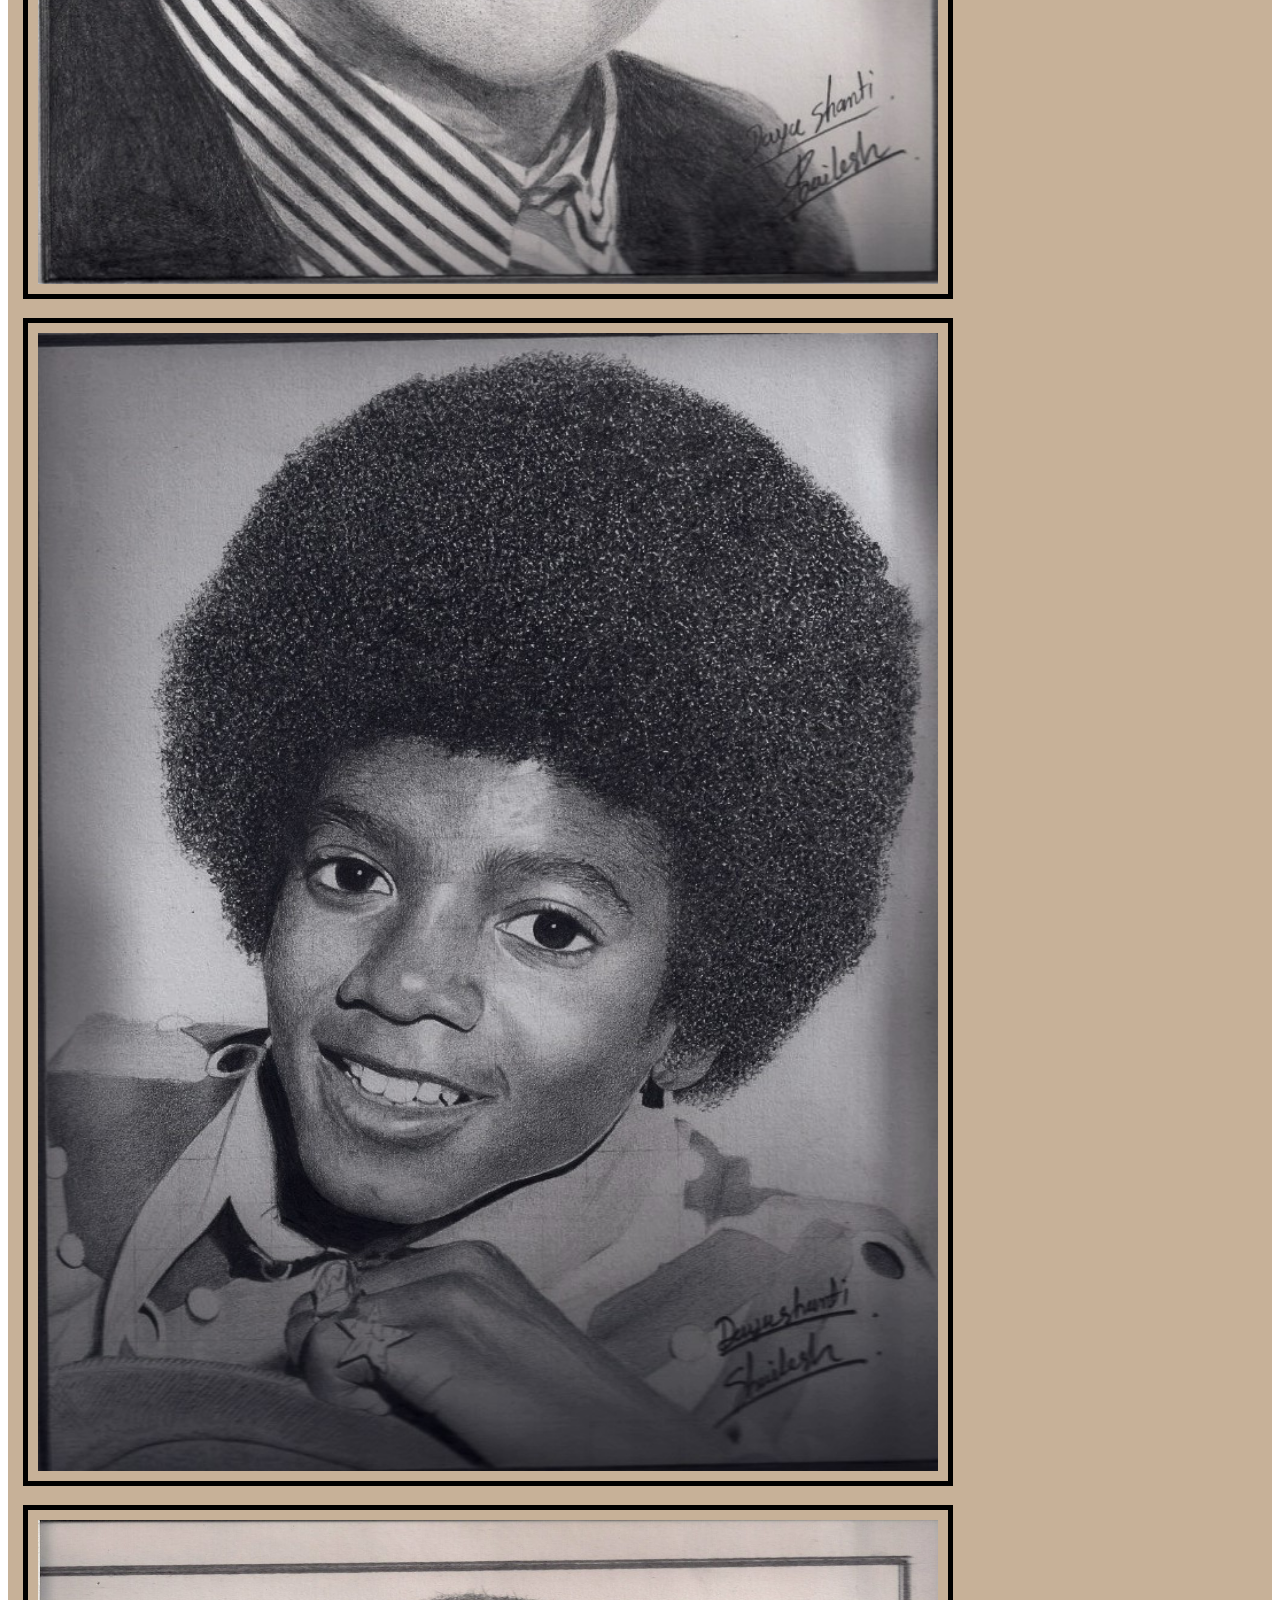
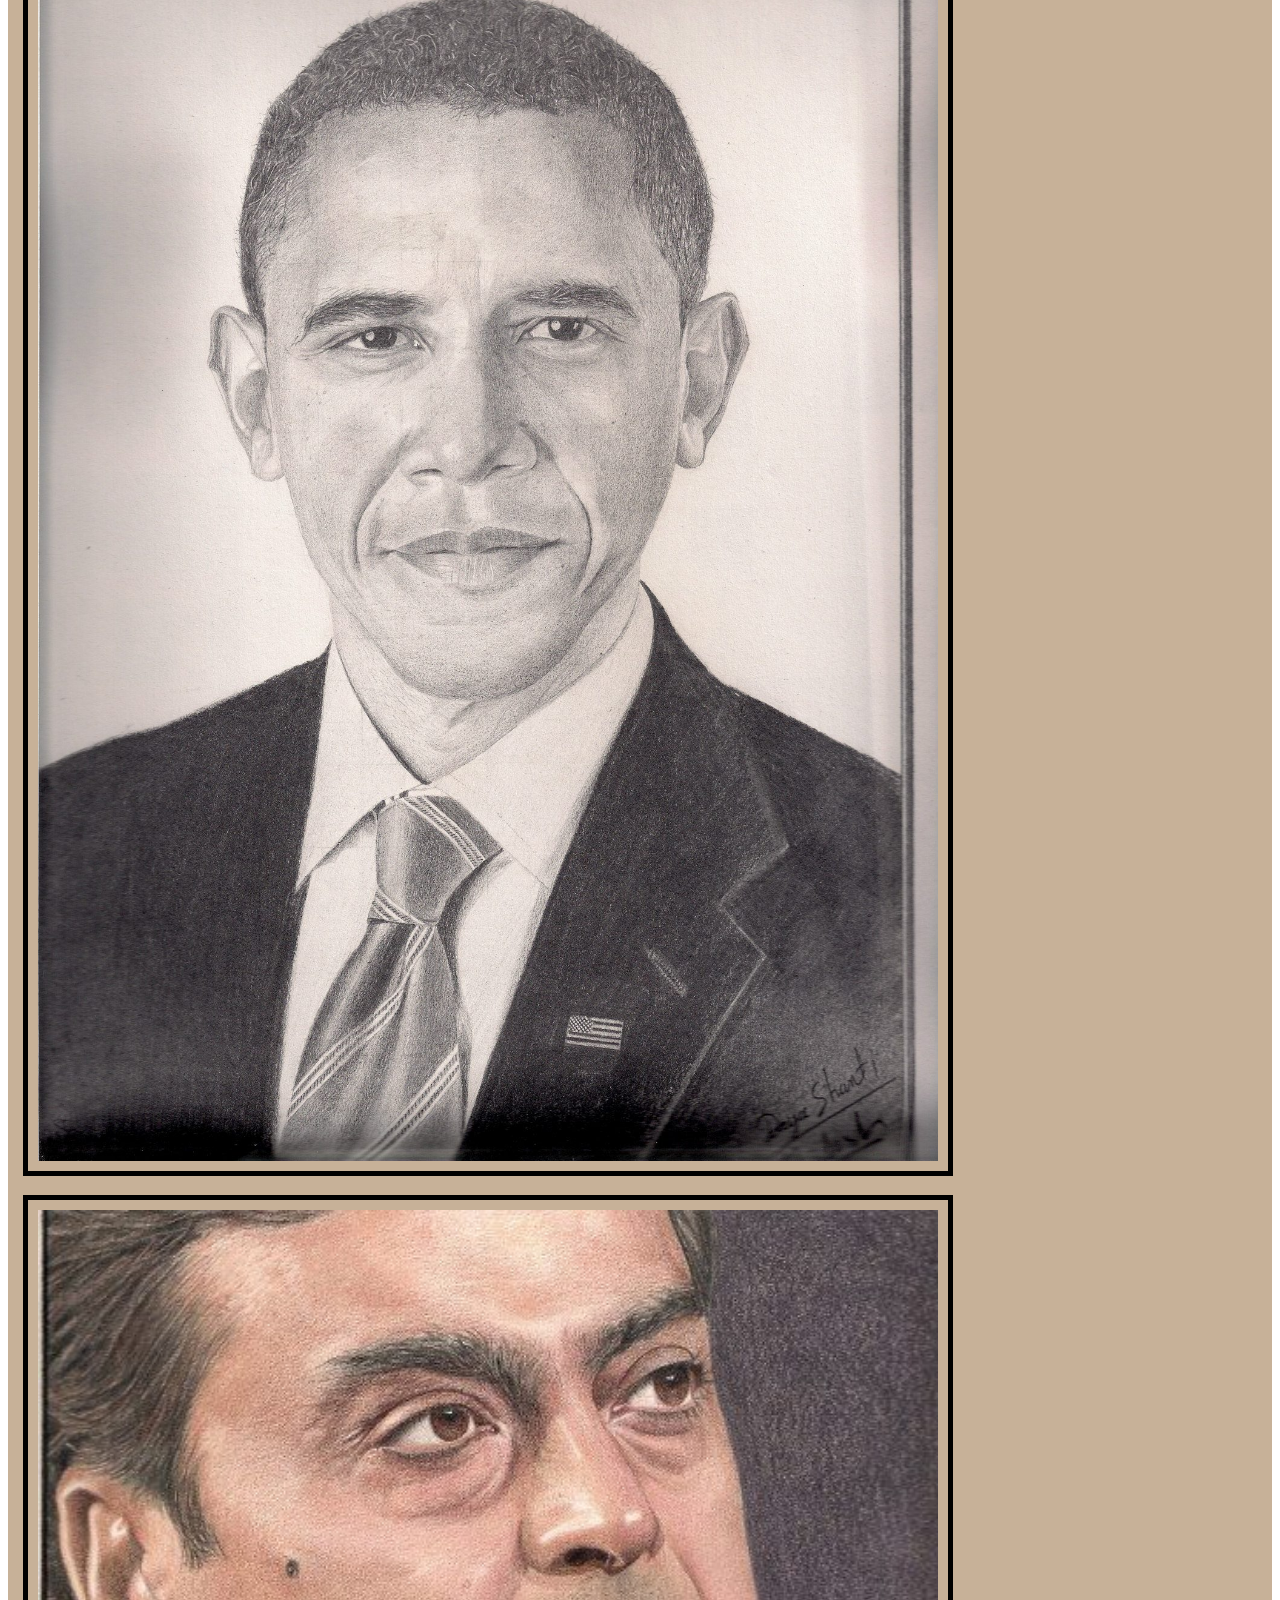
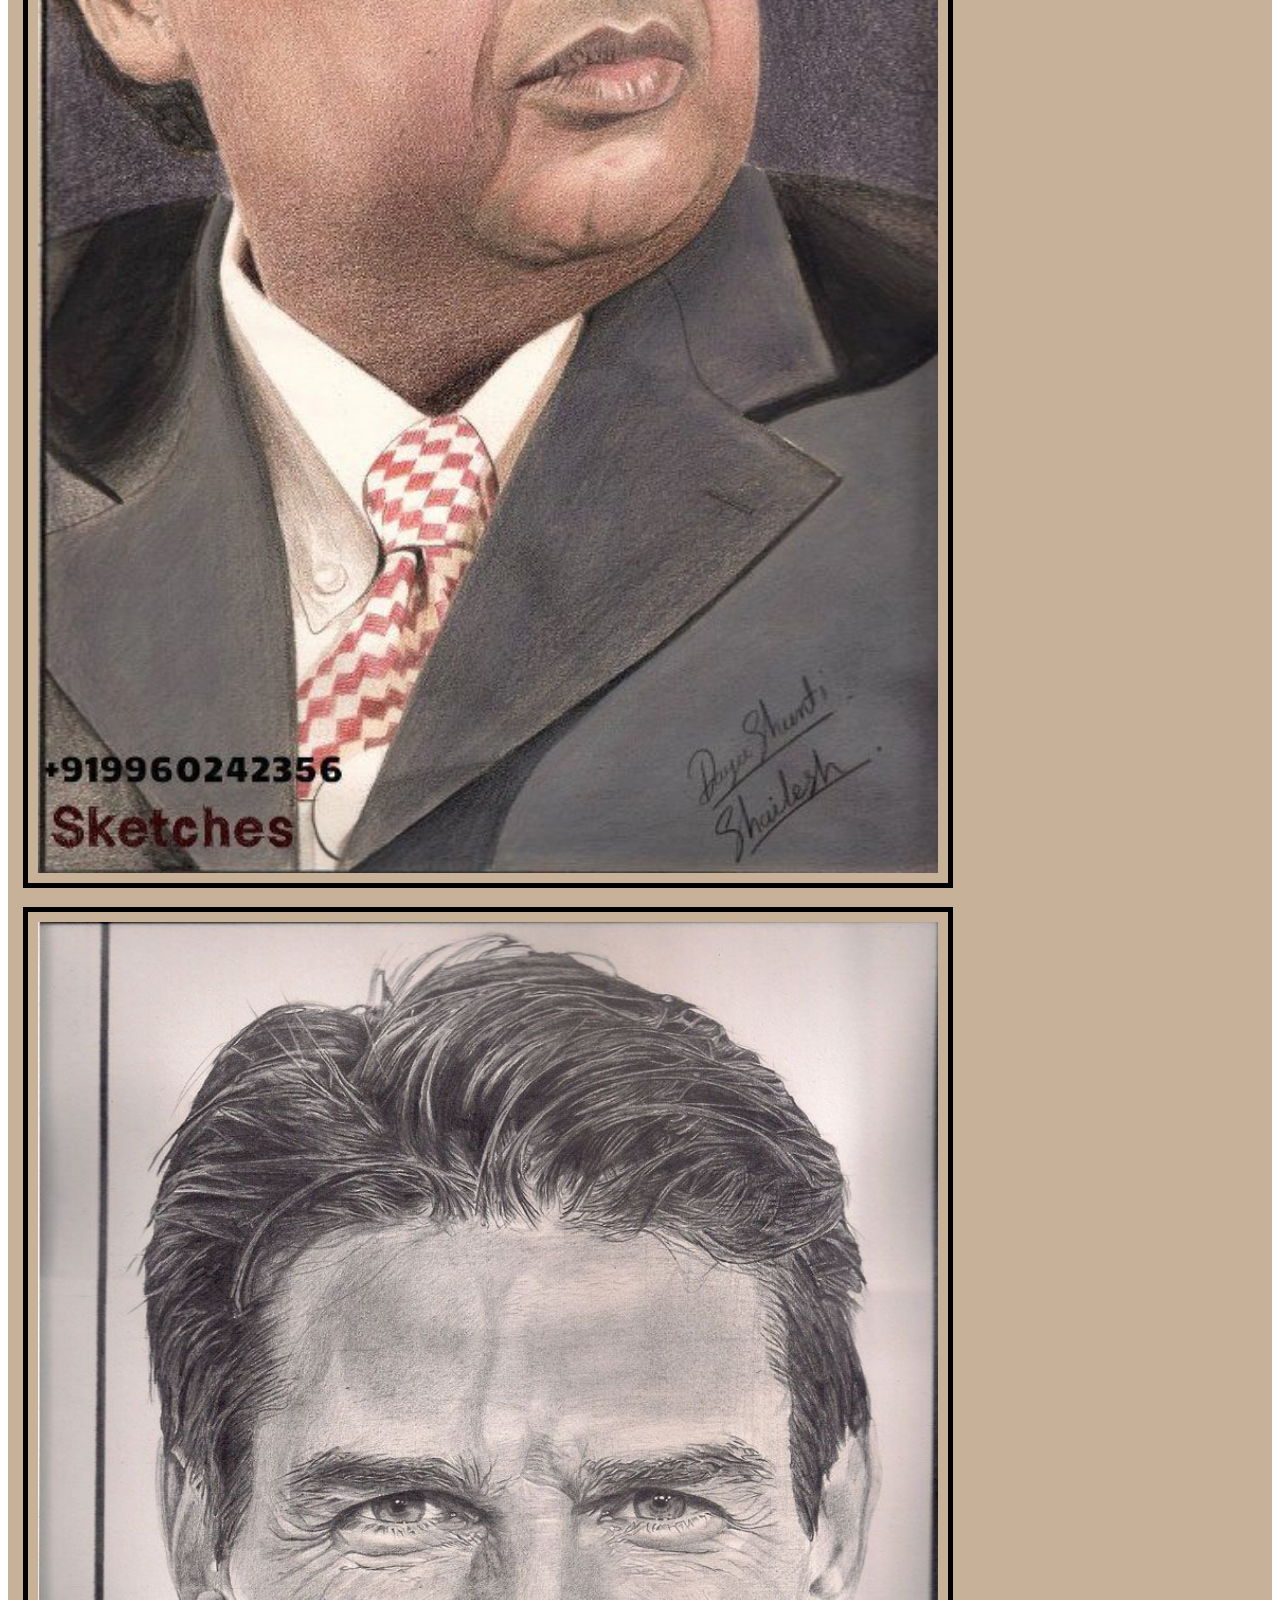
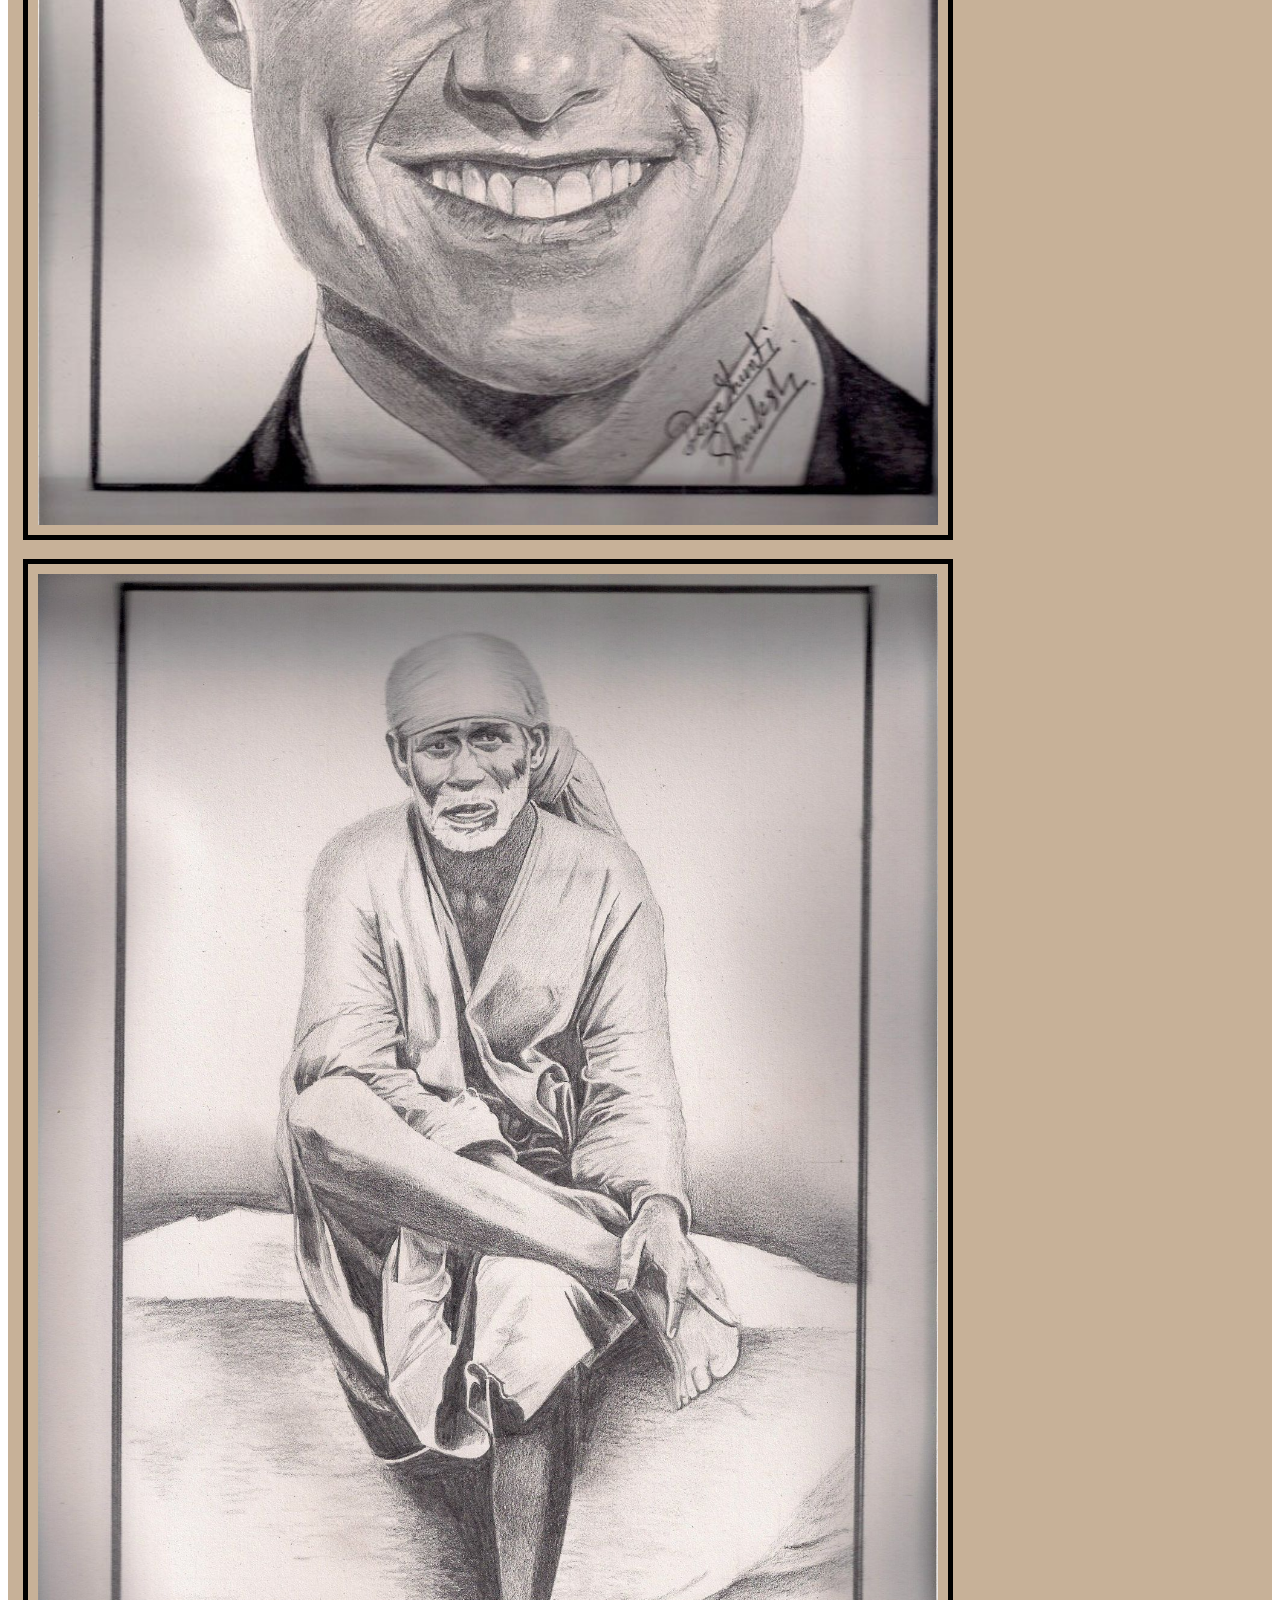
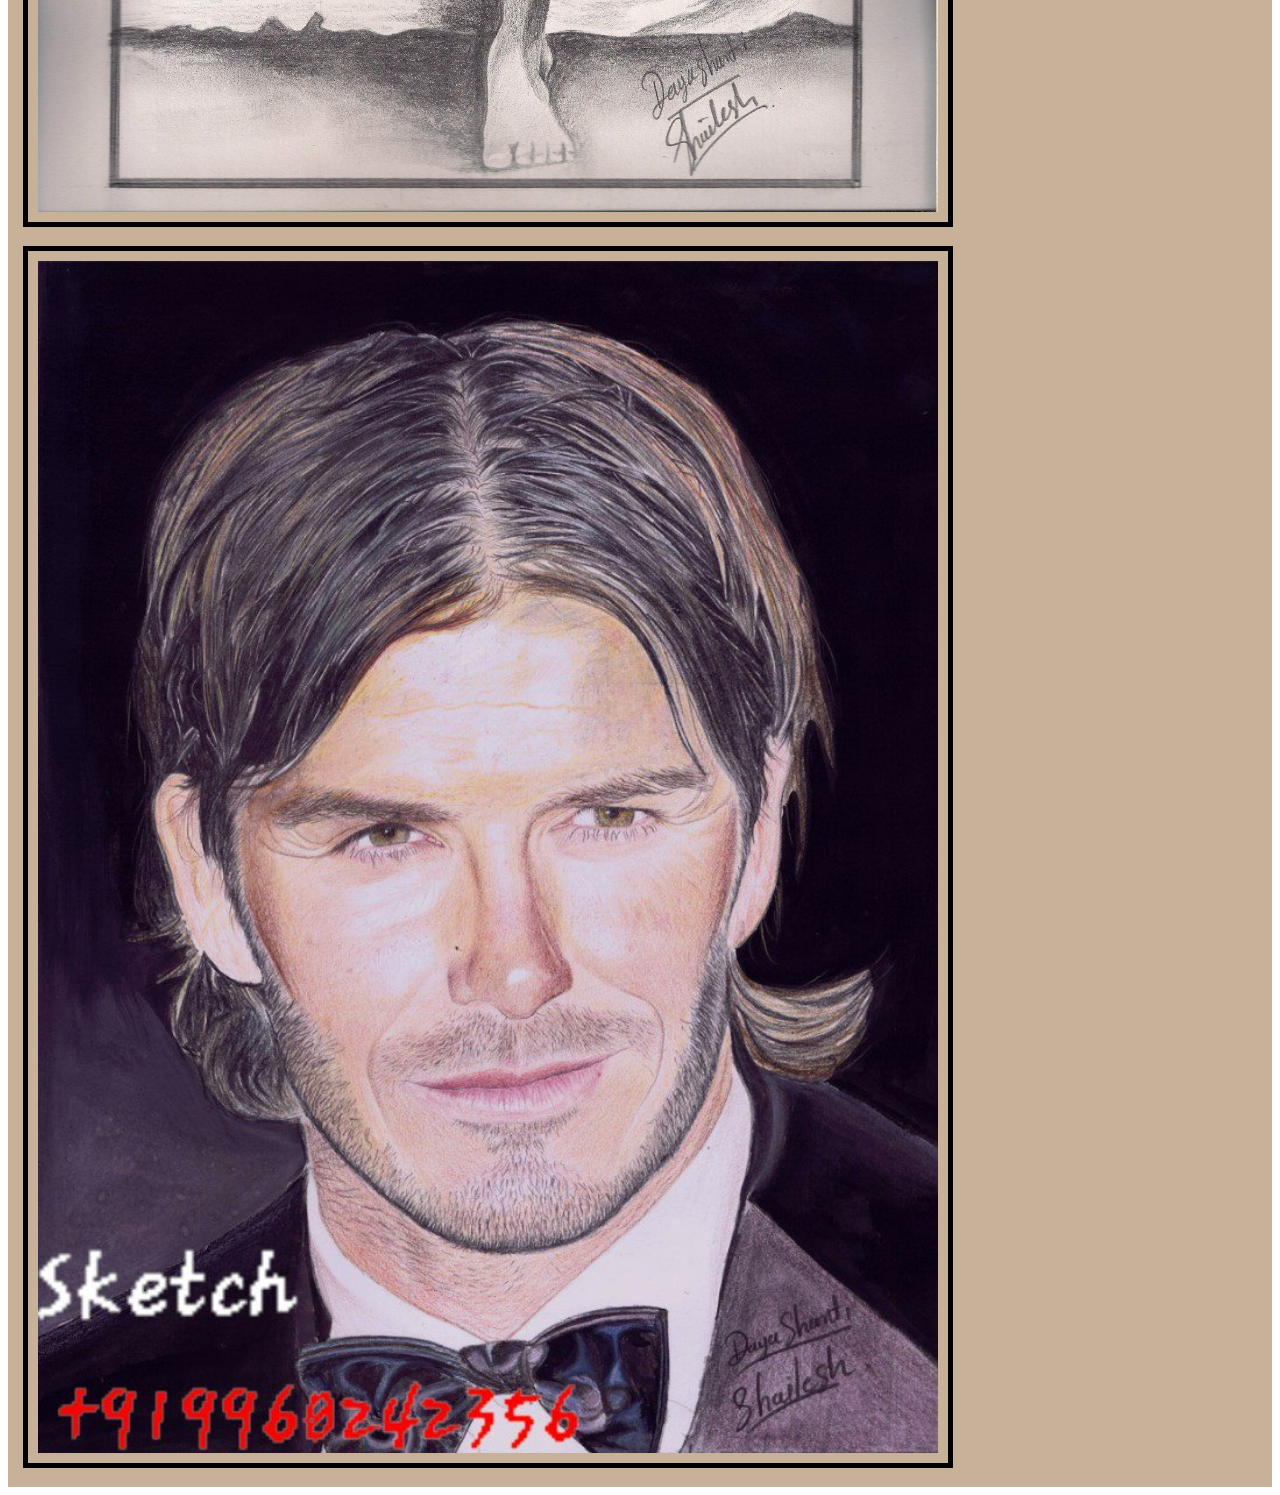
<file: sketches.html>
<!DOCTYPE html>
<html lang="en" dir="ltr">

<head>
  <meta charset="utf-8">
  <title> Sketches</title>
  <!--CSS-STYLESHEET-->
  <link rel="stylesheet" href="shaileshcss/style.css" />
  <!--BOOTSTRAP-SCRIPT-->
  <!--favicon-->
  <link rel="icon" href="img/favicon.ico" />
</head>

<body>
  <div class="row" style="background-color:#c7b198;">
    <div class="col-lg-3 col-md-4 col-sm-6">
      <img class="paintimages" src="img/dayashanti.jpg" style="width:900px;margin-left: 15px;
    margin-bottom: 15px;" />
    </div>
    <div class="col-lg-3 col-md-4  col-sm-6">
      <img class="paintimages" src="img/arnold.jpg" style="width:900px;margin-left: 15px;
    margin-bottom: 15px;" />
    </div>
    <div class="col-lg-3 col-md-4  col-sm-6">
      <img class="paintimages" src="img/amir khan.jpg" style="width:900px;margin-left: 15px;
    margin-bottom: 15px;" />
    </div>
    <div class="col-lg-3 col-md-4  col-sm-6">
      <img class="paintimages" src="img/balasaheb thakre.jpg" style="width:900px;margin-left: 15px;
    margin-bottom: 15px;" />
    </div>
    <div class="col-lg-3 col-md-4  col-sm-6">
      <img class="paintimages" src="img/sachin tendulkar.jpg" style="width:900px;margin-left: 15px;
    margin-bottom: 15px;" />
    </div>
    <div class="col-lg-3 col-md-4  col-sm-6">
      <img class="paintimages" src="img/mahi.jpg" style="width:900px;margin-left: 15px;
    margin-bottom: 15px;" />
    </div>
    <div class="col-lg-3 col-md-4  col-sm-6">
      <img class="paintimages" src="img/salman khan.JPG" style="width:900px;margin-left: 15px;
    margin-bottom: 15px;" />
    </div>
    <div class="col-lg-3 col-md-4  col-sm-6">
      <img class="paintimages" src="img/michael jakson.jpg" style="width:900px;margin-left: 15px;
    margin-bottom: 15px;" />
    </div>
    <div class="col-lg-3 col-md-4  col-sm-6">
      <img class="paintimages" src="img/obama.jpg" style="width:900px;margin-left: 15px;
    margin-bottom: 15px;" />
    </div>
    <div class="col-lg-3 col-md-4  col-sm-6">
      <img class="paintimages" src="img/mukesh ambani.jpg" style="width:900px;margin-left: 15px;
        margin-bottom: 15px;" />
    </div>
    <div class="col-lg-3 col-md-4  col-sm-6">
      <img class="paintimages" src="img/tom cruise.jpg" style="width:900px;margin-left: 15px;
    margin-bottom: 15px;" />
    </div>
    <div class="col-lg-3 col-md-4  col-sm-6">
      <img class="paintimages" src="img/sai baba.jpg" style="width:900px;margin-left: 15px;
    margin-bottom: 15px;" />
    </div>
    <div class="col-lg-3 col-md-4  col-sm-6">
      <img class="paintimages" src="img/david backham.jpg" style="width:900px;margin-left: 15px;
    margin-bottom: 15px;" />
    </div>
  </div>


</body>

</html>
</file>
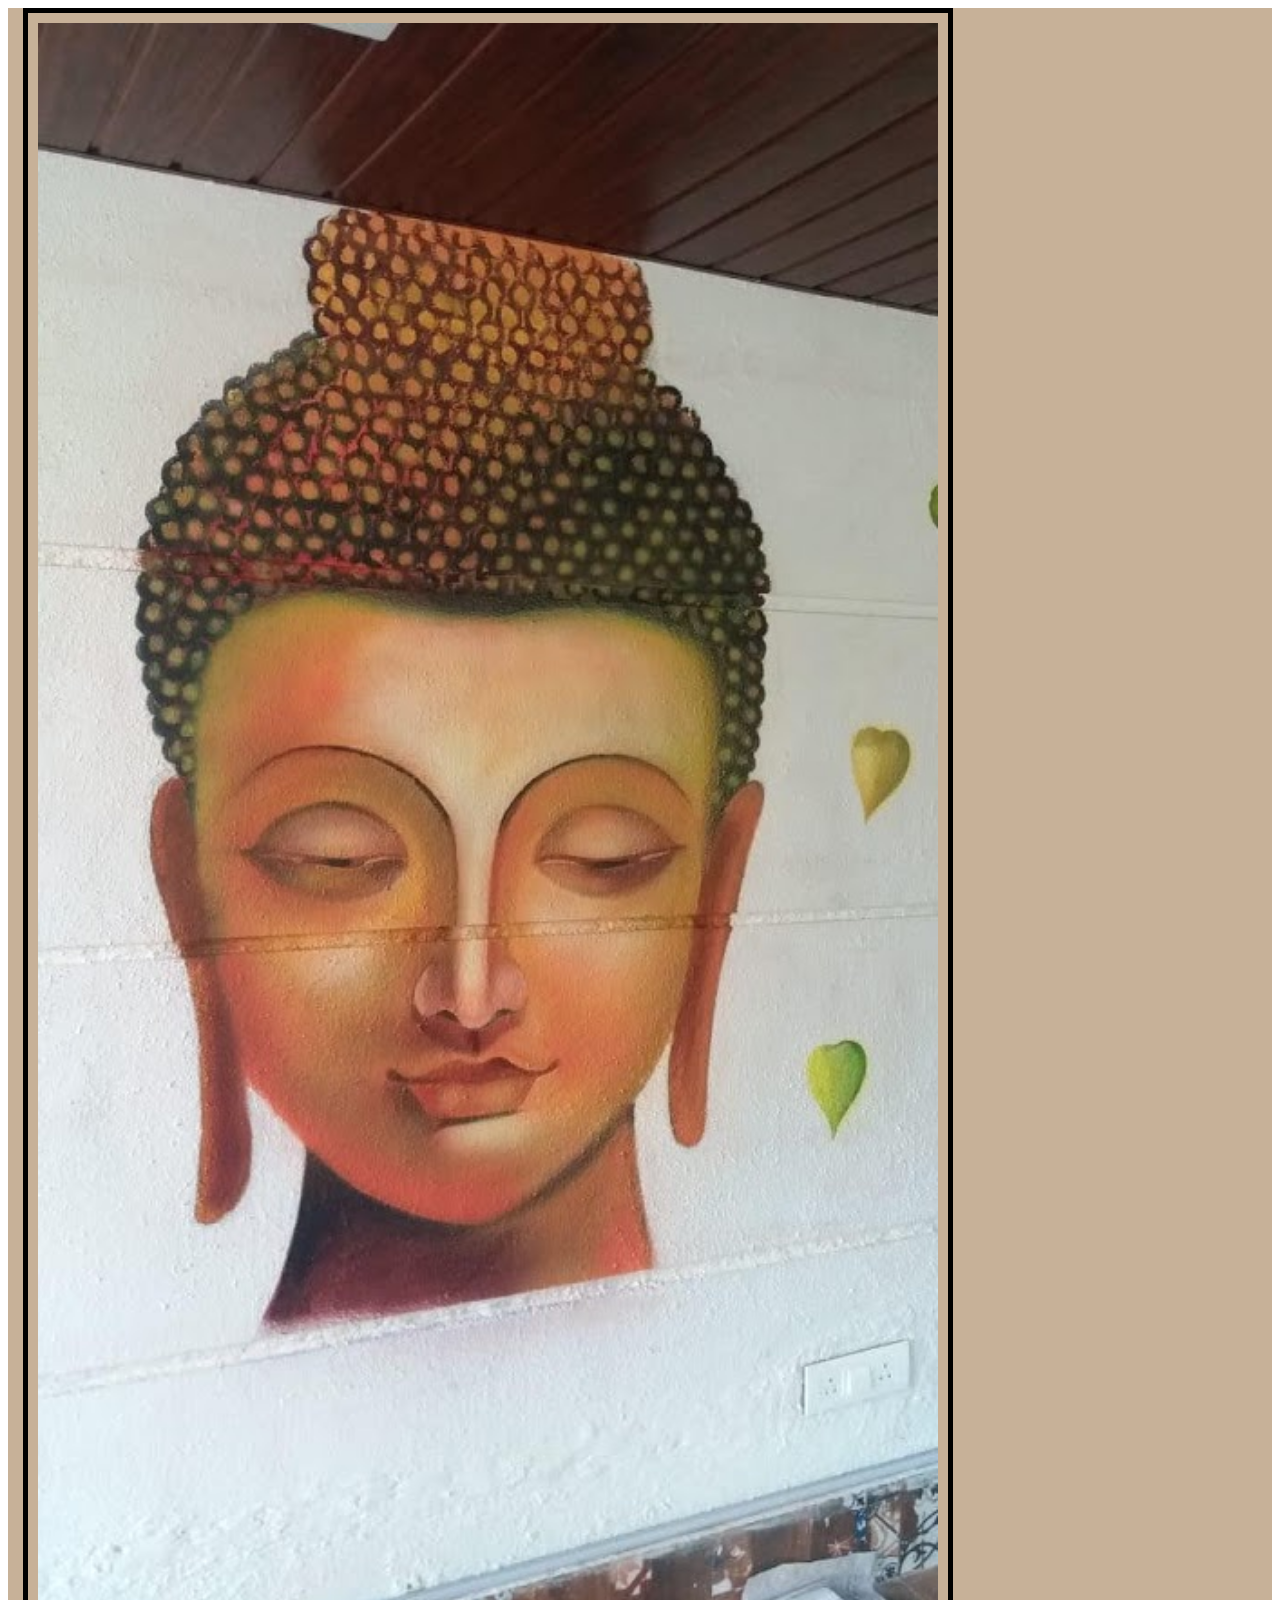
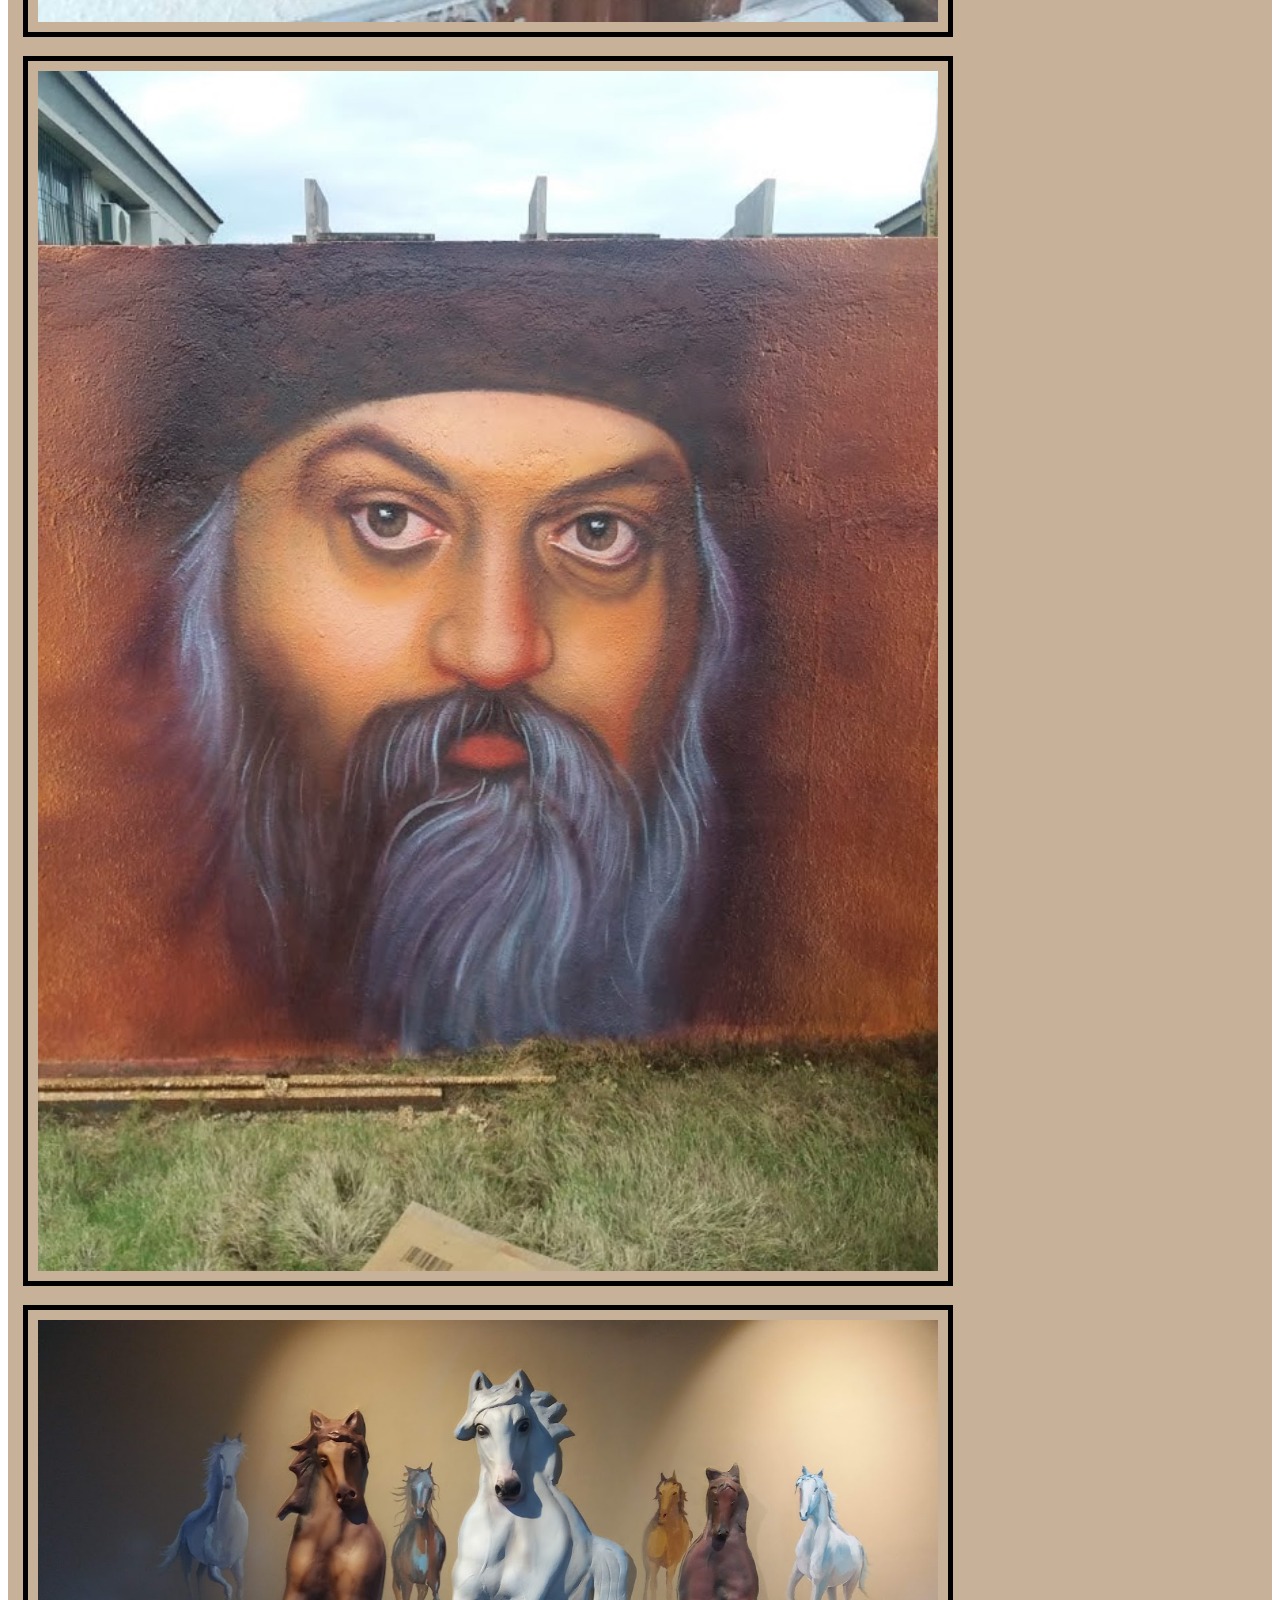
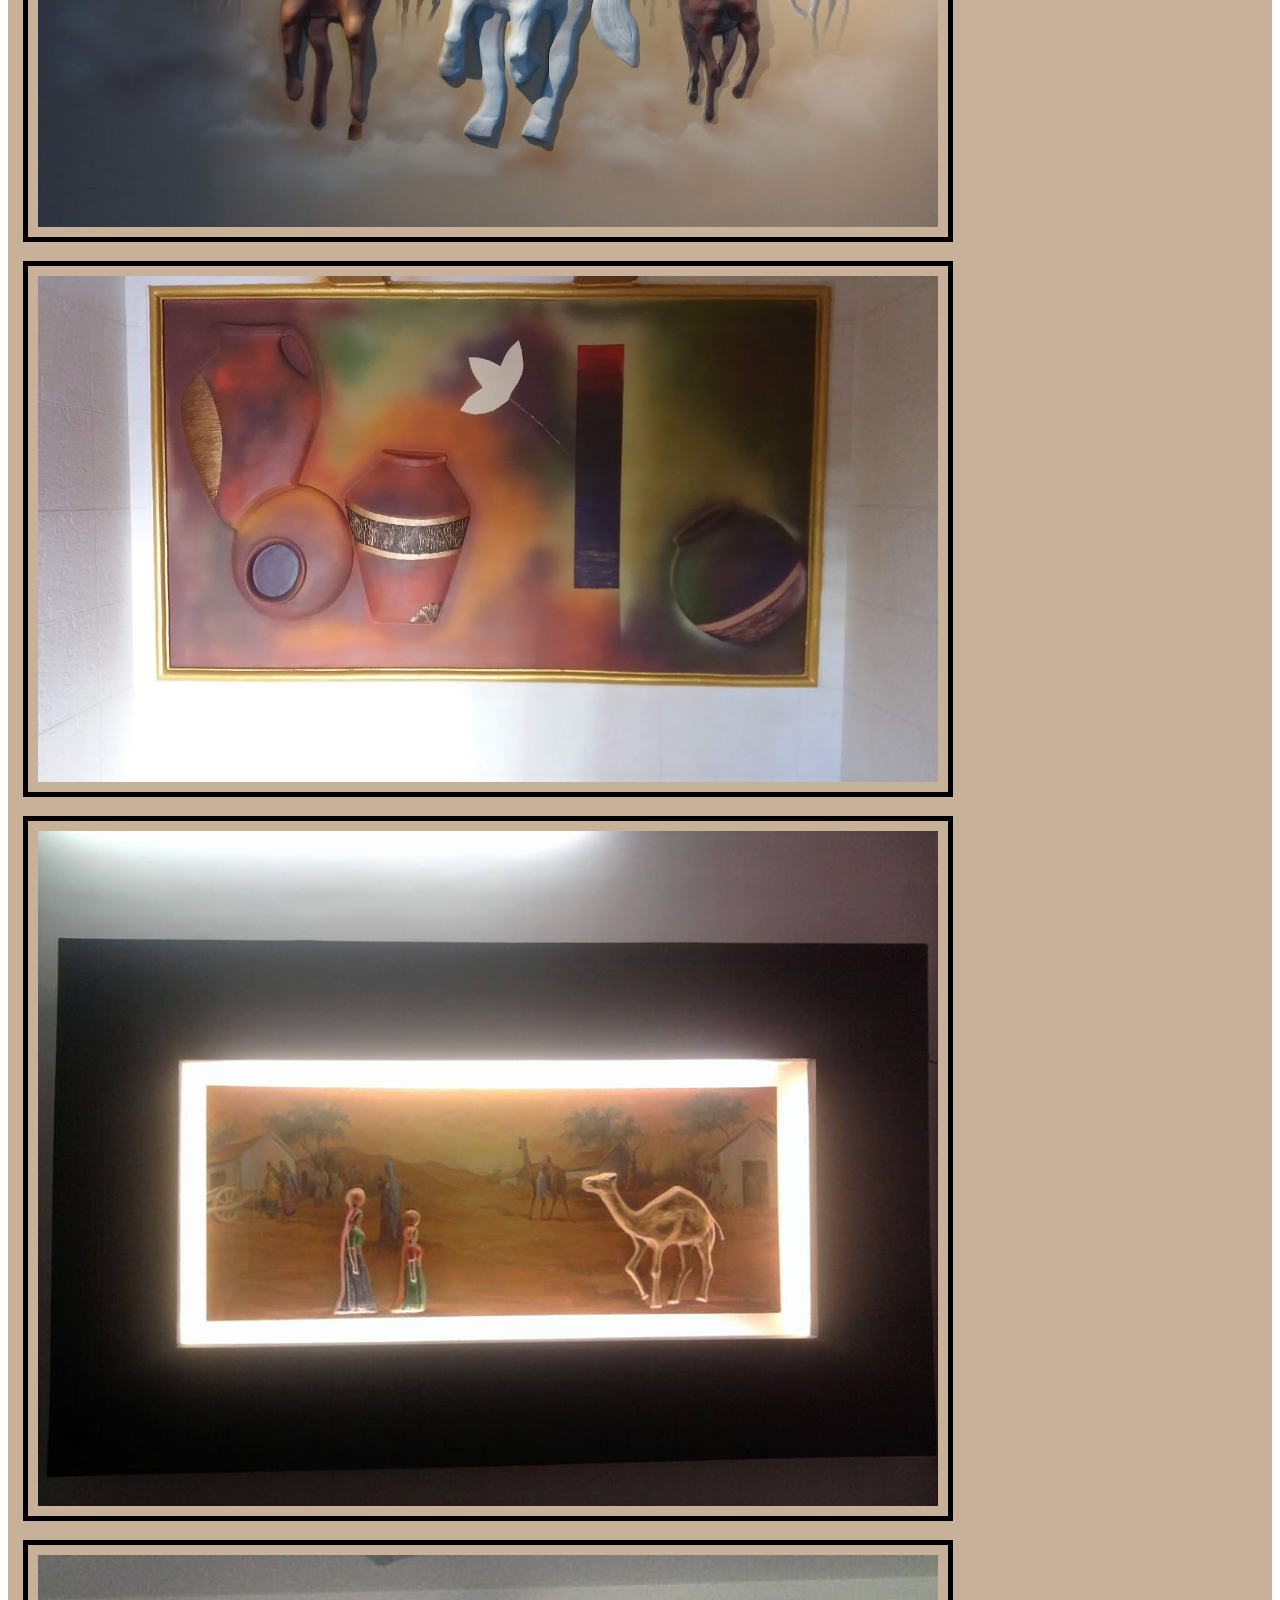
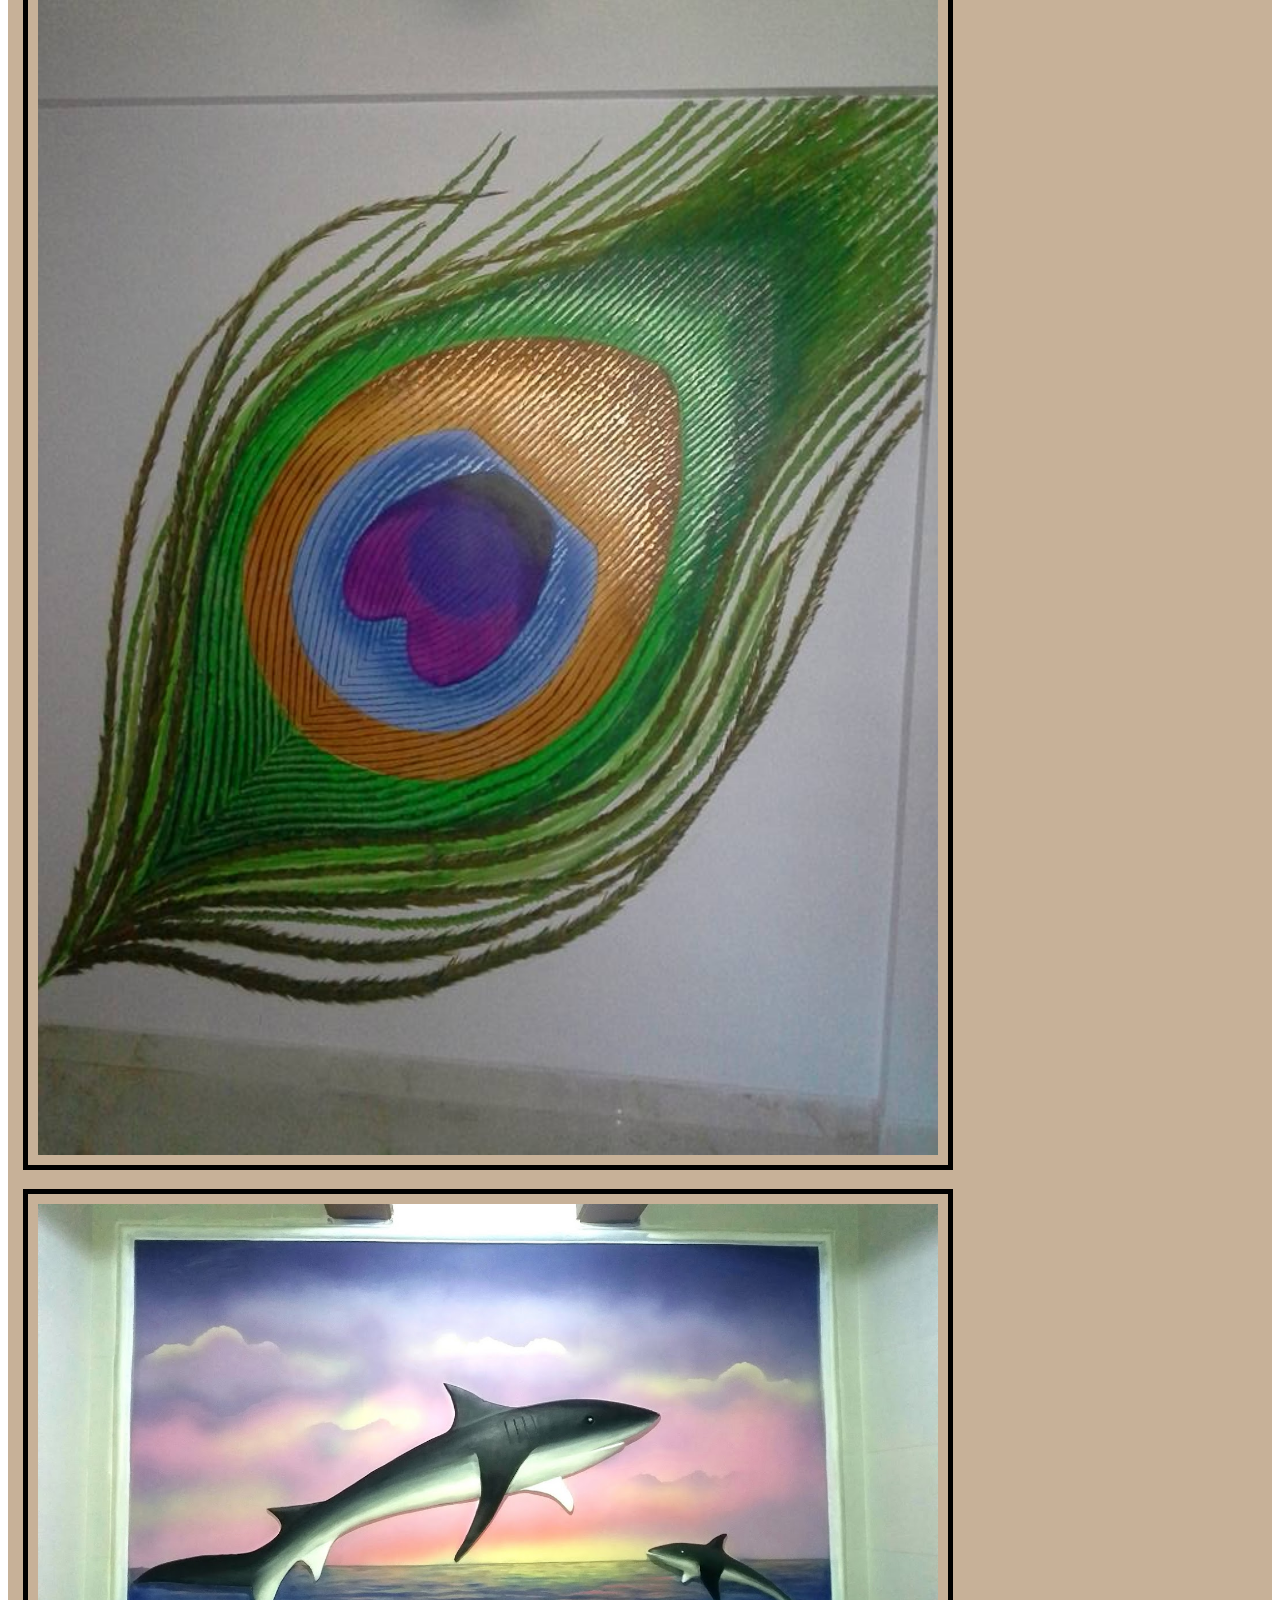
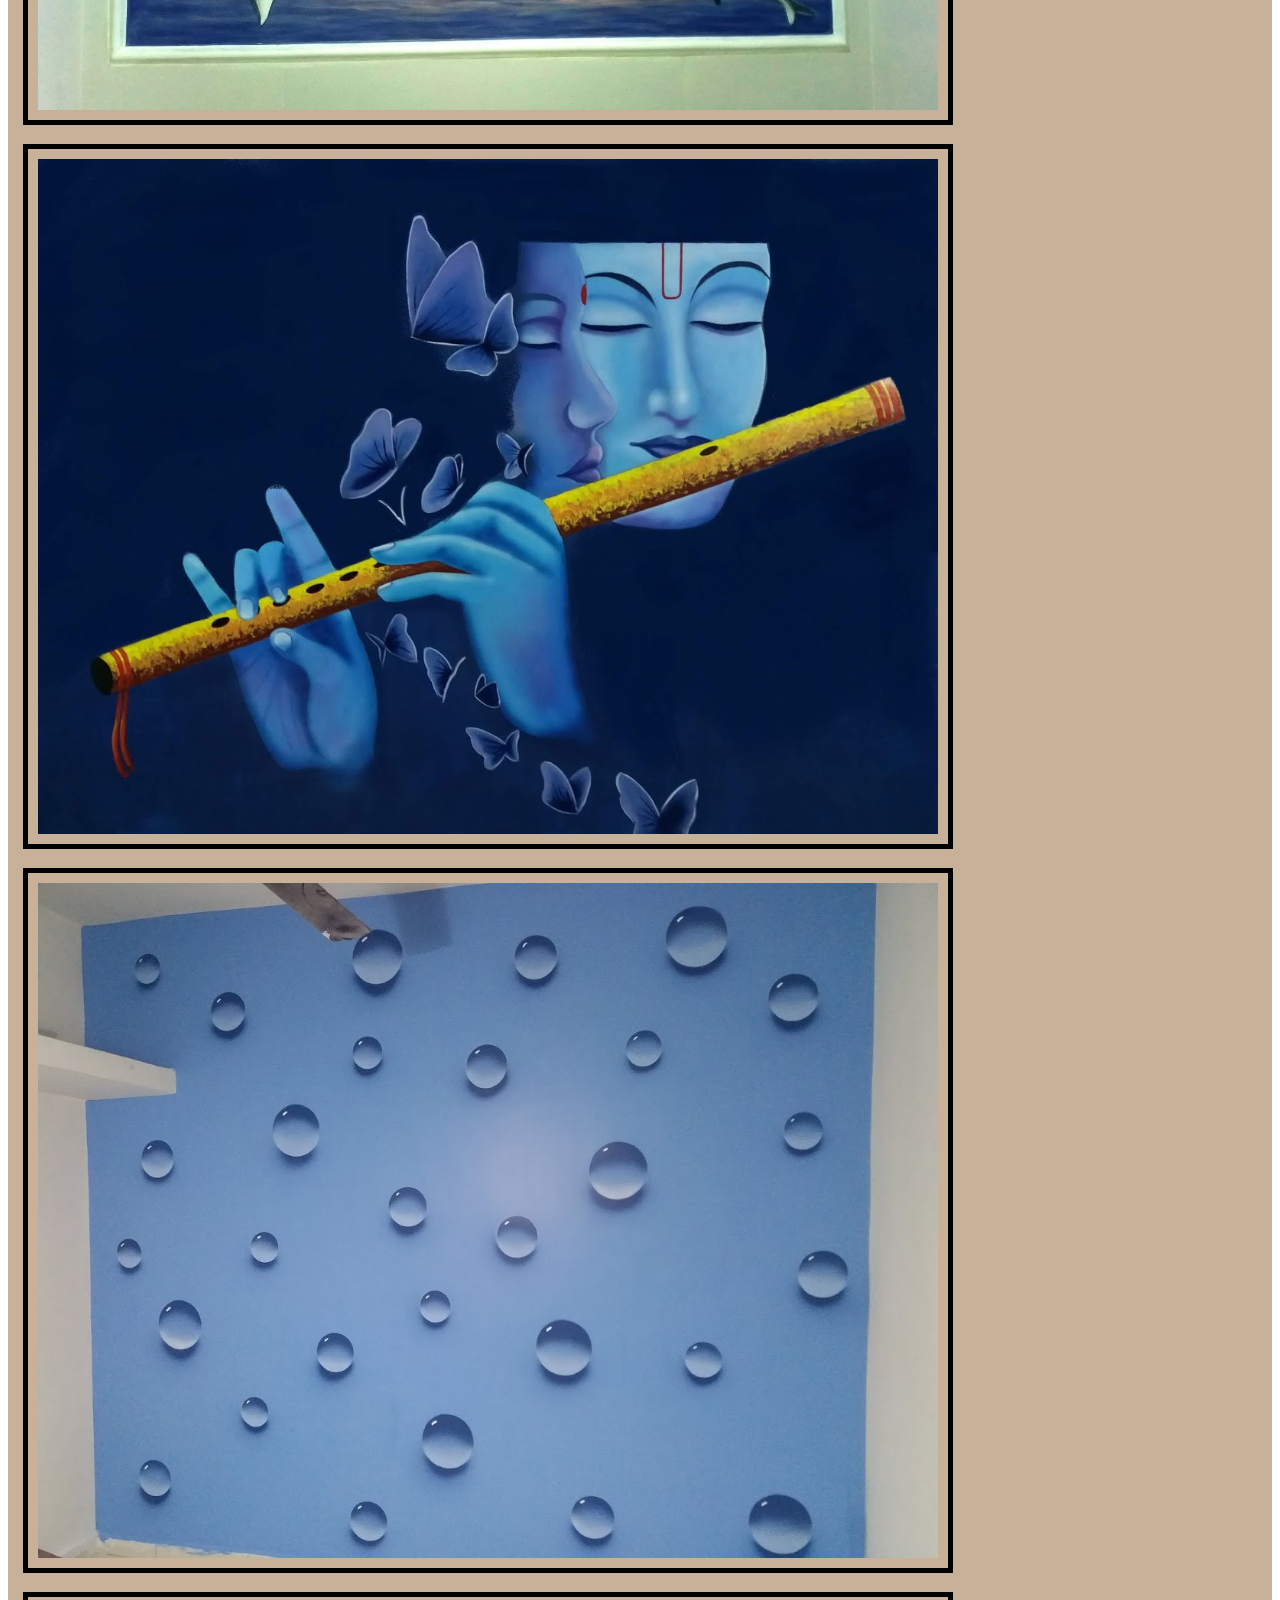
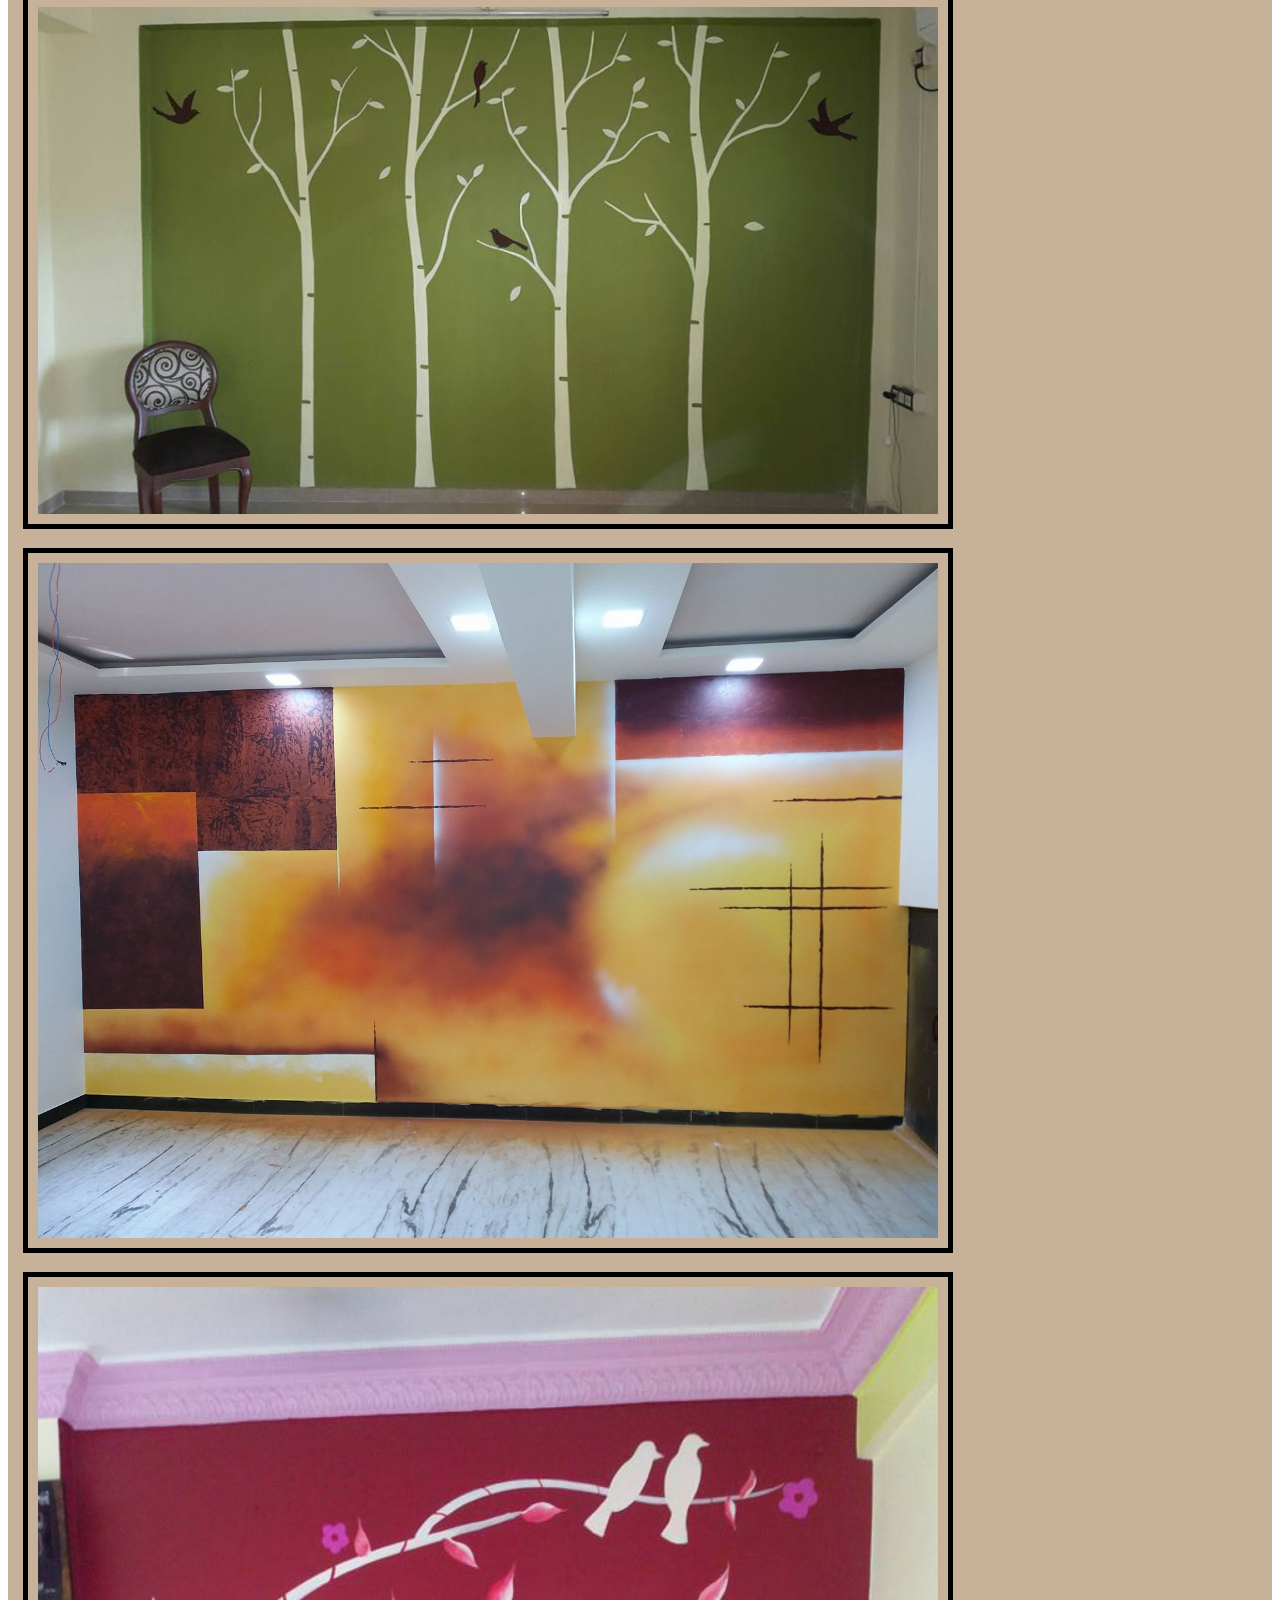
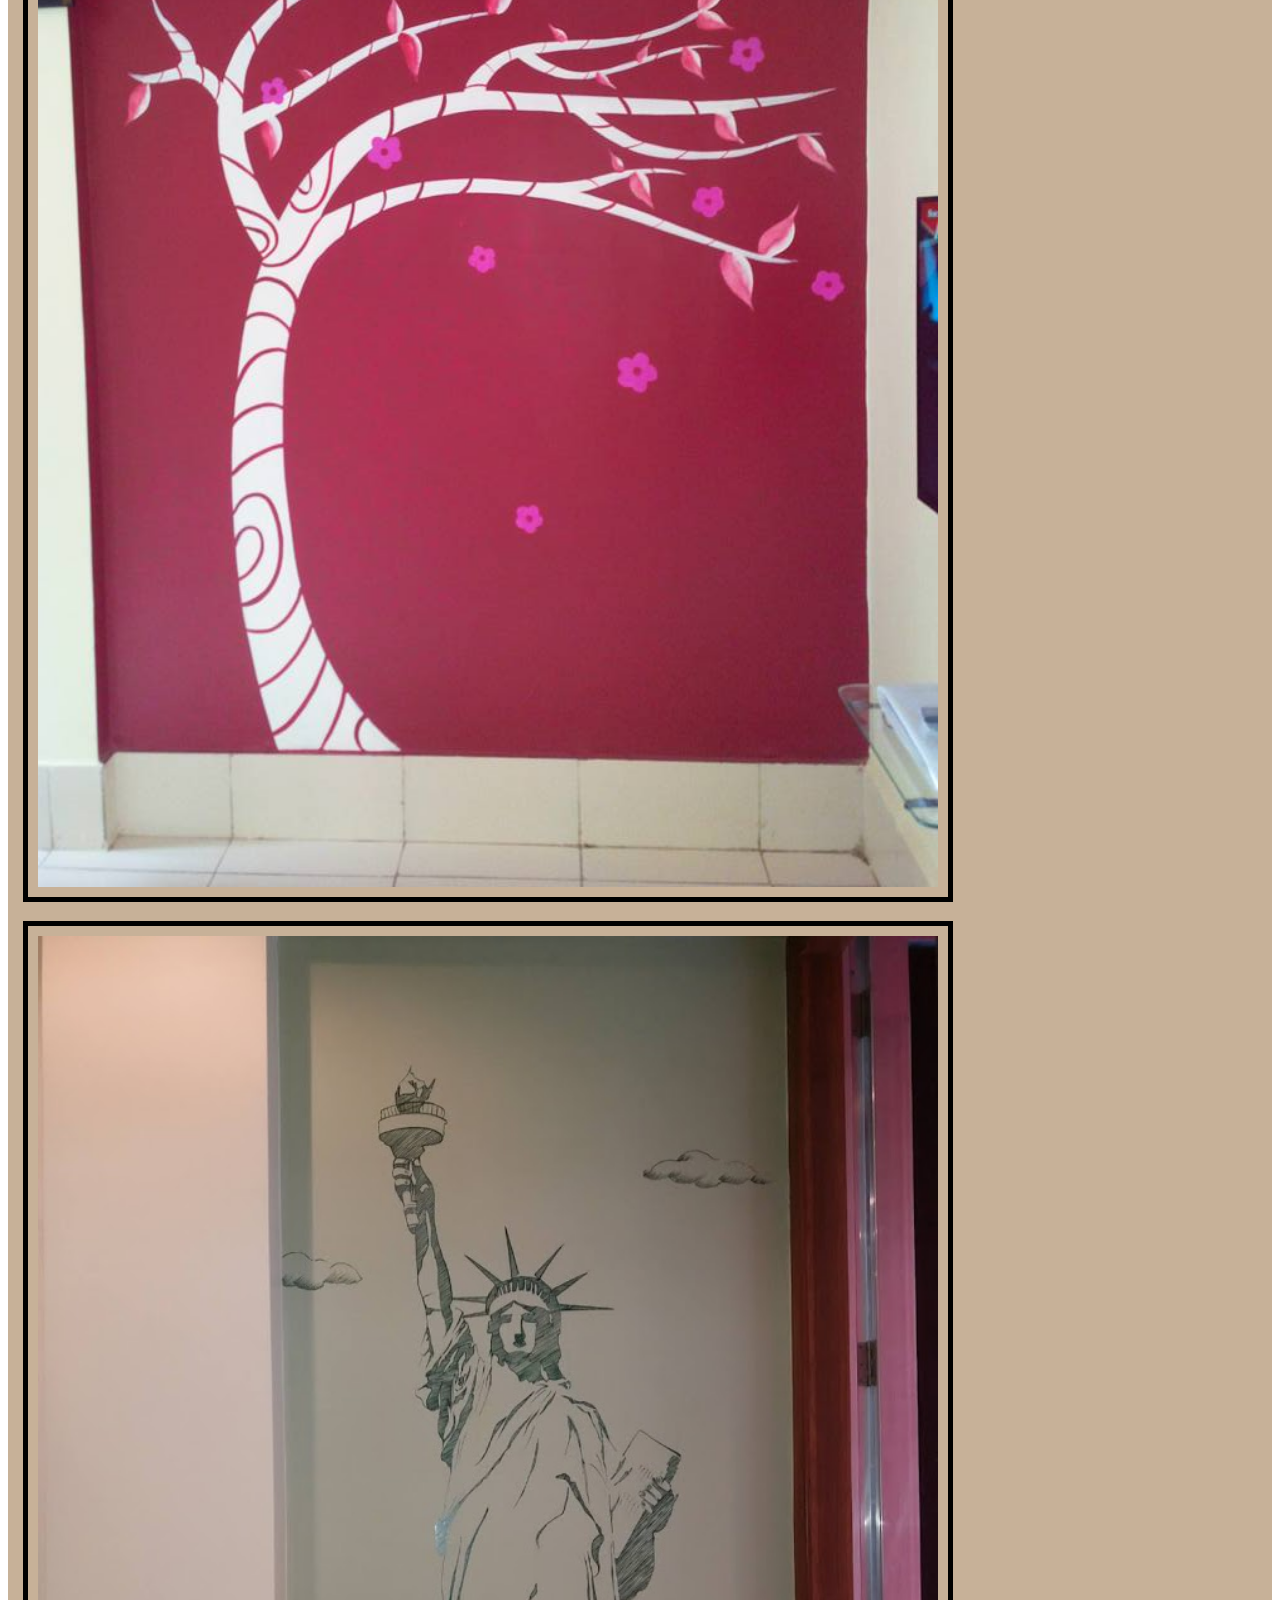
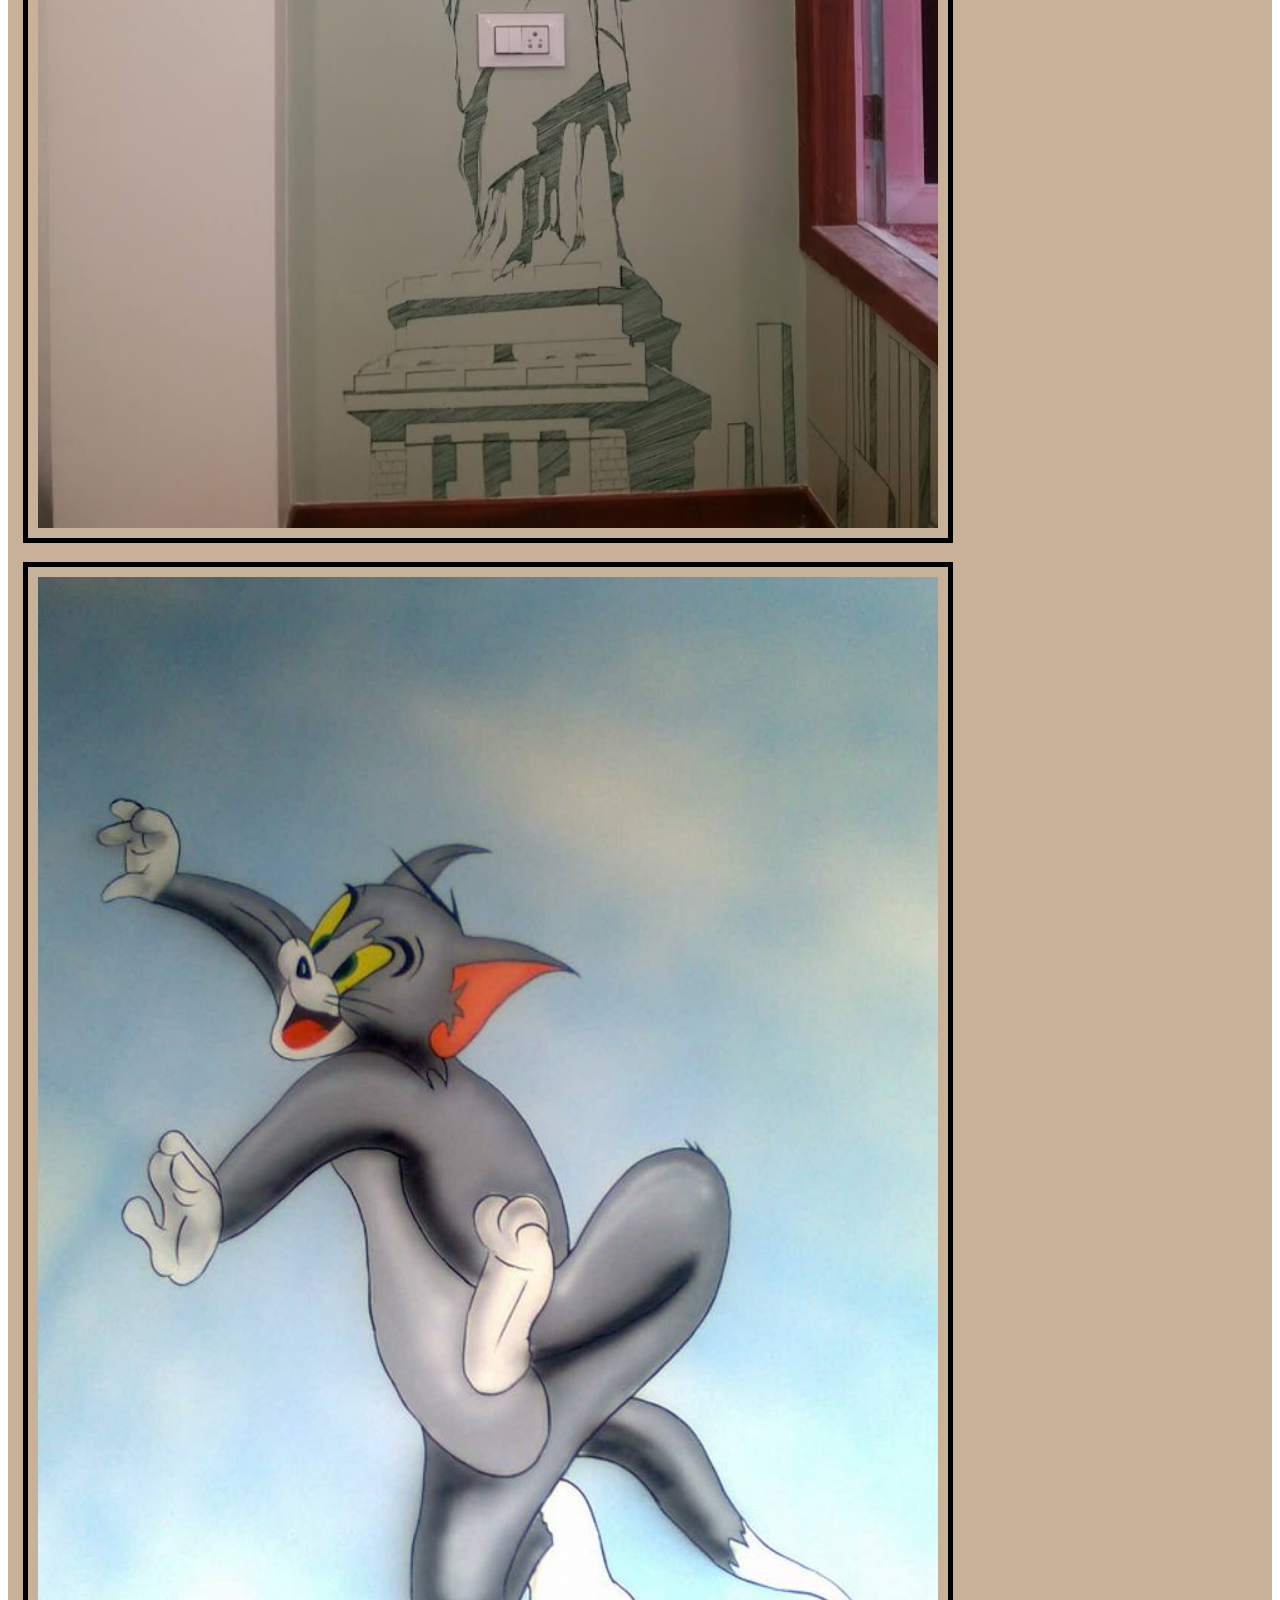
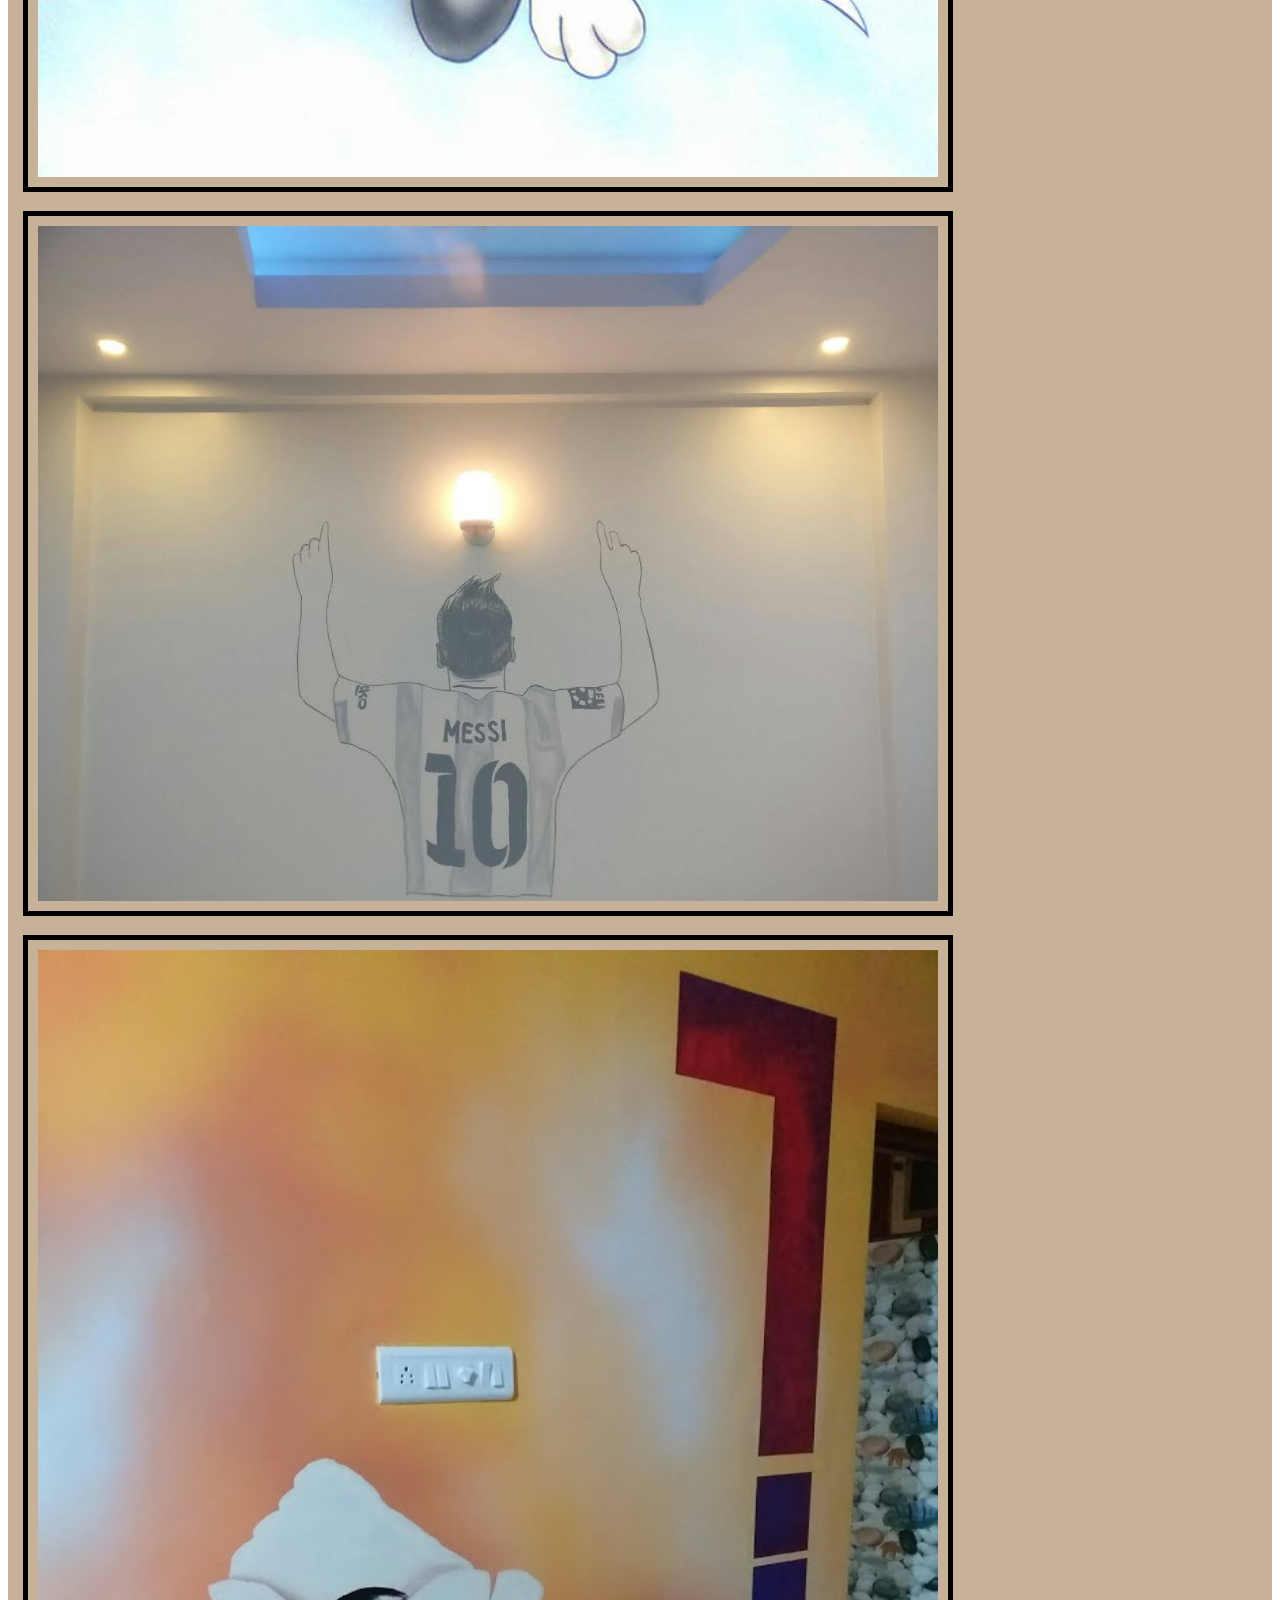
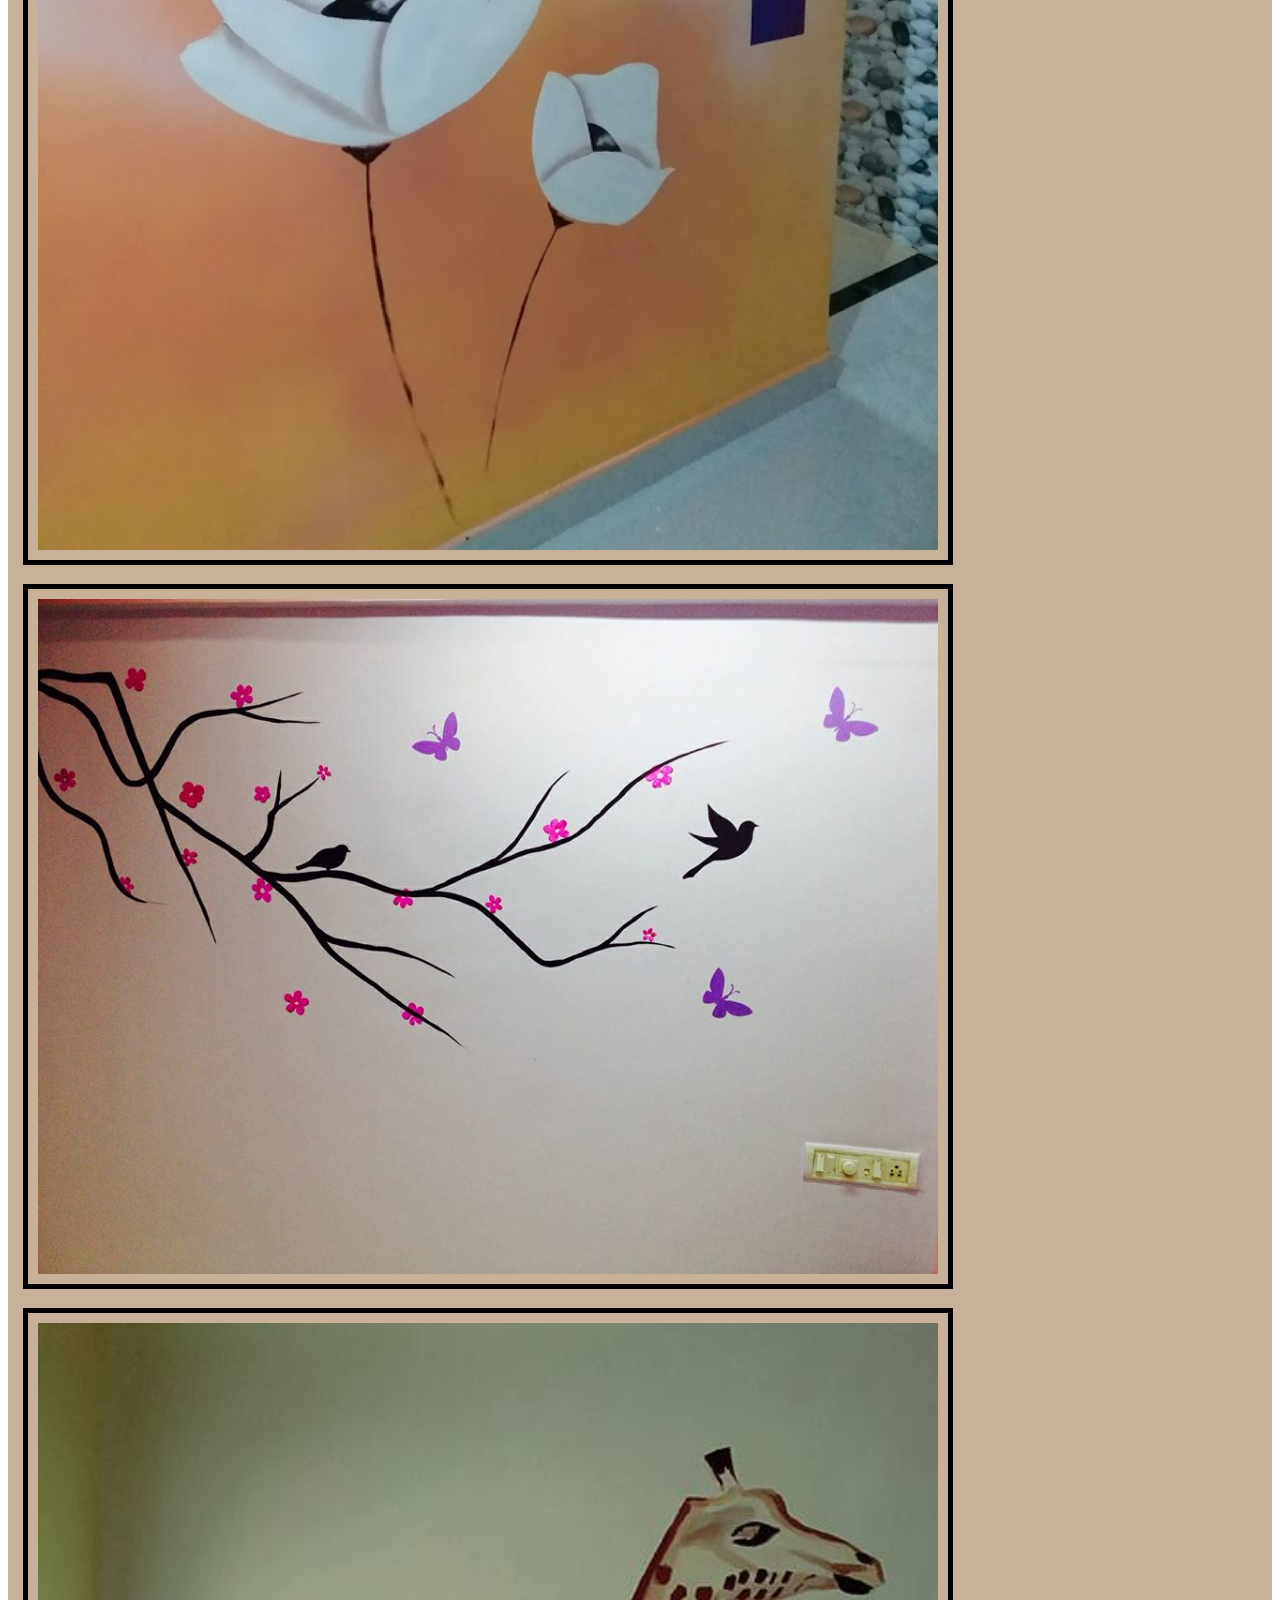
<file: wallart.html>
<!DOCTYPE html>
<html lang="en" dir="ltr">

<head>
  <meta charset="utf-8">
  <title>wall art</title>
  <!--CSS-STYLESHEET-->
  <link rel="stylesheet" href="shaileshcss/style.css" />
  <!--FONTAWSOME-->
  <link rel="stylesheet" href="https://cdnjs.cloudflare.com/ajax/libs/font-awesome/4.7.0/css/font-awesome.min.css">
  <!--BOOTSTRAP-SCRIPT-->
  <!--favicon-->
  <link rel="icon" href="img/favicon.ico" />
  <!--GOOGLE-FONTS-->
  <link href="https://fonts.googleapis.com/css2?family=Montserrat&family=Ubuntu&display=swap" rel="stylesheet">
</head>

<body>
  <div class="row" style="background-color:#c7b198;">
    <div class="col-lg-3 col-md-4  col-sm-6">
      <div>
        <img class="paintimages" src="img/buddha.jpg" style="width:900px;margin-left: 15px;
          margin-bottom: 15px;" />
      </div>
      <div>
        <img class="paintimages" src="img/osho.jpg" style="width:900px;margin-left: 15px;
          margin-bottom: 15px;" />
      </div>
      <div>
        <img class="paintimages" src="img/wallart4.jpg" style="width:900px;margin-left: 15px;
          margin-bottom: 15px;" />
      </div>
      <div>
        <img class="paintimages" src="img/wallart13.jpg" style="width:900px;margin-left: 15px;
          margin-bottom: 15px;" />
      </div>
      <div>
        <img class="paintimages" src="img/interior4.jpg" style="width:900px;margin-left: 15px;
          margin-bottom: 15px;" />
      </div>
      <div>
        <img class="paintimages" src="img/interior5.jpg" style="width:900px;margin-left: 15px;
          margin-bottom: 15px;" />
      </div>
      <div>
        <img class="paintimages" src="img/wallart3.jpg" style="width:900px;margin-left: 15px;
          margin-bottom: 15px;" />
      </div>
      <div>
        <img class="paintimages" src="img/wallart17.jpg" style="width:900px;margin-left: 15px;
          margin-bottom: 15px;" />
      </div>
      <div>
        <img class="paintimages" src="img/wallart16.jpg" style="width:900px;margin-left: 15px;
          margin-bottom: 15px;" />
      </div>
      <div>
        <img class="paintimages" src="img/interior10.jpg" style="width:900px;margin-left: 15px;
          margin-bottom: 15px;" />
      </div>
      <div>
        <img class="paintimages" src="img/interior11.jpg" style="width:900px;margin-left: 15px;
          margin-bottom: 15px;" />
      </div>
      <div>
        <img class="paintimages" src="img/interior8.jpg" style="width:900px;margin-left: 15px;
          margin-bottom: 15px;" />
      </div>
      <div>
        <img class="paintimages" src="img/interior17.jpg" style="width:900px;margin-left: 15px;
          margin-bottom: 15px;" />
      </div <div>
      <img class="paintimages" src="img/imterior7.jpg" style="width:900px;margin-left: 15px;
          margin-bottom: 15px;" />
    </div>
    <div>
      <img class="paintimages" src="img/wallart1.jpg" style="width:900px;margin-left: 15px;
          margin-bottom: 15px;" />
    </div>
    <div>
      <img class="paintimages" src="img/wallart2.jpg" style="width:900px;margin-left: 15px;
          margin-bottom: 15px;" />
    </div>
    <div>
      <img class="paintimages" src="img/interior6.jpg" style="width:900px;margin-left: 15px;
          margin-bottom: 15px;" />
    </div>
    <div>
      <img class="paintimages" src="img/interior2.jpg" style="width:900px;margin-left: 15px;
          margin-bottom: 15px;" />
    </div>
    <div>
      <img class="paintimages" src="img/wallart5.jpg" style="width:900px;margin-left: 15px;
          margin-bottom: 15px;" />
    </div>
    <div>
      <img class="paintimages" src="img/wallart6.jpg" style="width:900px;margin-left: 15px;
          margin-bottom: 15px;" />
    </div>

    <div>
      <img class="paintimages" src="img/wallart7.jpg" style="width:900px;margin-left: 15px;
          margin-bottom: 15px;" />
    </div>
    <div>
      <img class="paintimages" src="img/wallart9.jpg" style="width:900px;margin-left: 15px;
          margin-bottom: 15px;" />
    </div>
    <div>
      <img class="paintimages" src="img/wallart11.jpg" style="width:900px;margin-left: 15px;
          margin-bottom: 15px;" />
    </div>
    <div>
      <img class="paintimages" src="img/wallart12.jpg" style="width:900px;margin-left: 15px;
          margin-bottom: 15px;" />
    </div>
    <div>
      <img class="paintimages" src="img/interior3.jpg" style="width:900px;margin-left: 15px;
          margin-bottom: 15px;" />
    </div>
    <div>
      <img class="paintimages" src="img/wallart14.jpg" style="width:900px;margin-left: 15px;
          margin-bottom: 15px;" />
    </div>

  </div>
  </div>


</body>

</html>
</file>
<file: shaileshcss/style.css>
#title {
  background-color: #000000;
  color: #fff
}

.container-fluid {
  padding: 3% 15%;
}

body {
  font-family: "Montserrat";
}

h1 {
  font-family: " Montserrat-black"
    font-size: 2.5rem;
  line-height: 1.5;
}

/*NAVIGATION-BAR*/
.navbar {
  padding: 0 0
}

.navbar-brand {
  font-family: "Ubuntu";
  font-size: 2rem;
  font-weight: bold;
}

.nav-item {
  padding: 0 15px;
  font-family: "Montserrat";
}

.nav-link {

  font-size:150%;
  color: #fff;
}

/*TITIE-IMAGE*/
.title-image {
  width: 50%;
}

/* painting */
.paintimages {
  padding: 10px;
  border: 5px solid #000;
}

/* interior */
.interiorimages {
  padding: 10px;
  border: 5px solid #000;
}

/*CAROUSEL*/
.carousel-item {
  height: 500px;
}

.carousel-image1 {
  width: 370px;
  height: auto;
  display: block;
  margin-top: auto;
  margin-left: auto;
  margin-right: auto;
  margin-bottom: auto;
}

.carousel-image2 {
  width: 375px;
  height: auto;
  display: block;
  margin-top: ;
  margin-left: auto;
  margin-right: auto;
  margin-bottom: auto;
  border-width: 10px;
}

.carousel-image3 {
  width: 370px;
  display: block;
  margin-top: ;
  margin-left: auto;
  margin-right: auto;
  margin-bottom: auto;
  border-width: 20px;
}

.carousel-image4 {
  width: 370px;
  display: block;
  margin-top: ;
  margin-left: auto;
  margin-right: auto;
  margin-bottom: auto;
  border-width: 20px;
}

.carousel-image5 {
  width: 330px;
  display: block;
  margin-top: ;
  margin-left: auto;
  margin-right: auto;
  margin-bottom: auto;
  border-width: 20px;
}

.carousel-image6 {
  width: 370px;
  display: block;
  margin-top: ;
  margin-left: auto;
  margin-right: auto;
  margin-bottom: auto;
  border-width: 20px;
}

/*Contact*/
#contact-details {
  background-color: #000;
  height: 150px;
  text-align: center;
}

.fa {
  padding-top: 70px;
}

/* PRICING */
#pricing {
  background: #000;
  padding: 120px;
  text-align: center;
}

/* INTERIOR DESIGNING */
#interior-designing {
  background: #000;
  text-align: center;
}

.interior-carousel1 {
  width: 700px;
  height: auto;
  display: block;
  margin-top: auto;
  margin-left: auto;
  margin-right: auto;
  margin-bottom: auto;
}

.interior-carousel2 {
  width: 900px;
  height: auto;
  display: block;
  margin-top: auto;
  margin-left: auto;
  margin-right: auto;
  margin-bottom: auto;
}

.interior-carousel3 {
  width: 700px;
  height: auto;
  display: block;
  margin-top: auto;
  margin-left: auto;
  margin-right: auto;
  margin-bottom: auto;
}



@media (max-width:988px) {
  .container-fluid {
    padding: 3% 5%;
  }

  .navbar-brand {
    font-size: 450%;
  }

  .navbar-toggler-icon {
    font-size: 200%;
  }

  .nav-link {
    font-size: 100%;
  }

  h1 {
    font-size: 250%;
  }

  p {
    font-size: 200%;
  }

  .title-image {
    border-radius: 50%;
    width: 300px;
  }

  .carousel-item {
    height: 700px;
  }

  .carousel-image1 {
    width: 450px;
    height: auto;
    display: block;
    margin-top: auto;
    margin-left: auto;
    margin-right: auto;
    margin-bottom: auto;
    padding-left: 20px;
    padding-right: 20px;
    padding-top: 20px;
    padding-bottom: 20px;
    margin-top:px ;
  }

  .carousel-image2 {
    width: 450px;
    height: auto;
    display: block;
    margin-top: auto;
    margin-left: auto;
    margin-right: auto;
    margin-bottom: auto;
    padding-left: 20px;
    padding-right: 20px;
    padding-top: 20px;
    padding-bottom: 20px;
    margin-top:px ;
  }

  .carousel-image3 {
    width: 450px;
    height: auto;
    display: block;
    margin-top: auto;
    margin-left: auto;
    margin-right: auto;
    margin-bottom: auto;
    padding-left: 20px;
    padding-right: 20px;
    padding-top: 20px;
    padding-bottom: 20px;
    margin-top: px;
  }

  .carousel-image4 {
    width: 380px;
    height: auto;
    display: block;
    margin-top: auto;
    margin-left: auto;
    margin-right: auto;
    margin-bottom: auto;
    padding-left: 20px;
    padding-right: 20px;
    padding-top: 20px;
    padding-bottom: 20px;
    margin-top: px;
  }

  .carousel-image5 {
    width: 380px;
    height: auto;
    display: block;
    margin-top: auto;
    margin-left: auto;
    margin-right: auto;
    margin-bottom: auto;
    padding-left: 20px;
    padding-right: 20px;
    padding-top: 20px;
    padding-bottom: 20px;
    margin-top: px;
  }

  .carousel-image6 {
    width: 450px;
    height: auto;
    display: block;
    margin-top: auto;
    margin-left: auto;
    margin-right: auto;
    margin-bottom: auto;
    padding-left: 20px;
    padding-right: 20px;
    padding-top: 20px;
    padding-bottom: 20px;
    margin-top:px;
  }

  .card-header {
    font-size: 30px;
  }

  #pricing {
    padding:100px;
  }

  h2 {
    font-size: 45px;
  }

  h3 {
    font-size: 45px;
  }

  li {
    font-size: 45px;
  }

  .btn-lg {
    padding: .5rem 1rem;
    font-size: 35px;
    line-height: 1.5;
    border-radius: .3rem;
  }

  .interior-carousel1 {
    width: 700px;
    height: auto;
    display: block;
    margin-top: auto;
    margin-left: auto;
    margin-right: auto;
    margin-bottom: auto;
    padding-left: 3px;
    padding-right: 3px;
    padding-top: 3px;
    padding-bottom: 3px;
    margin-top: 130px;
  }

  .interior-carousel2 {
    width: 700px;
    height: auto;
    display: block;
    margin-top: auto;
    margin-left: auto;
    margin-right: auto;
    margin-bottom: auto;
    padding-left: 3px;
    padding-right: 3px;
    padding-top: 3px;
    padding-bottom: 3px;
    margin-top: 160px;
  }

  .interior-carousel3 {
    width: 700px;
    height: auto;
    display: block;
    margin-top: auto;
    margin-left: auto;
    margin-right: auto;
    margin-bottom: auto;
    padding-left: 3px;
    padding-right: 3px;
    padding-top: 3px;
    padding-bottom: 3px;
    margin-top: 130px;
  }
}
</file>
